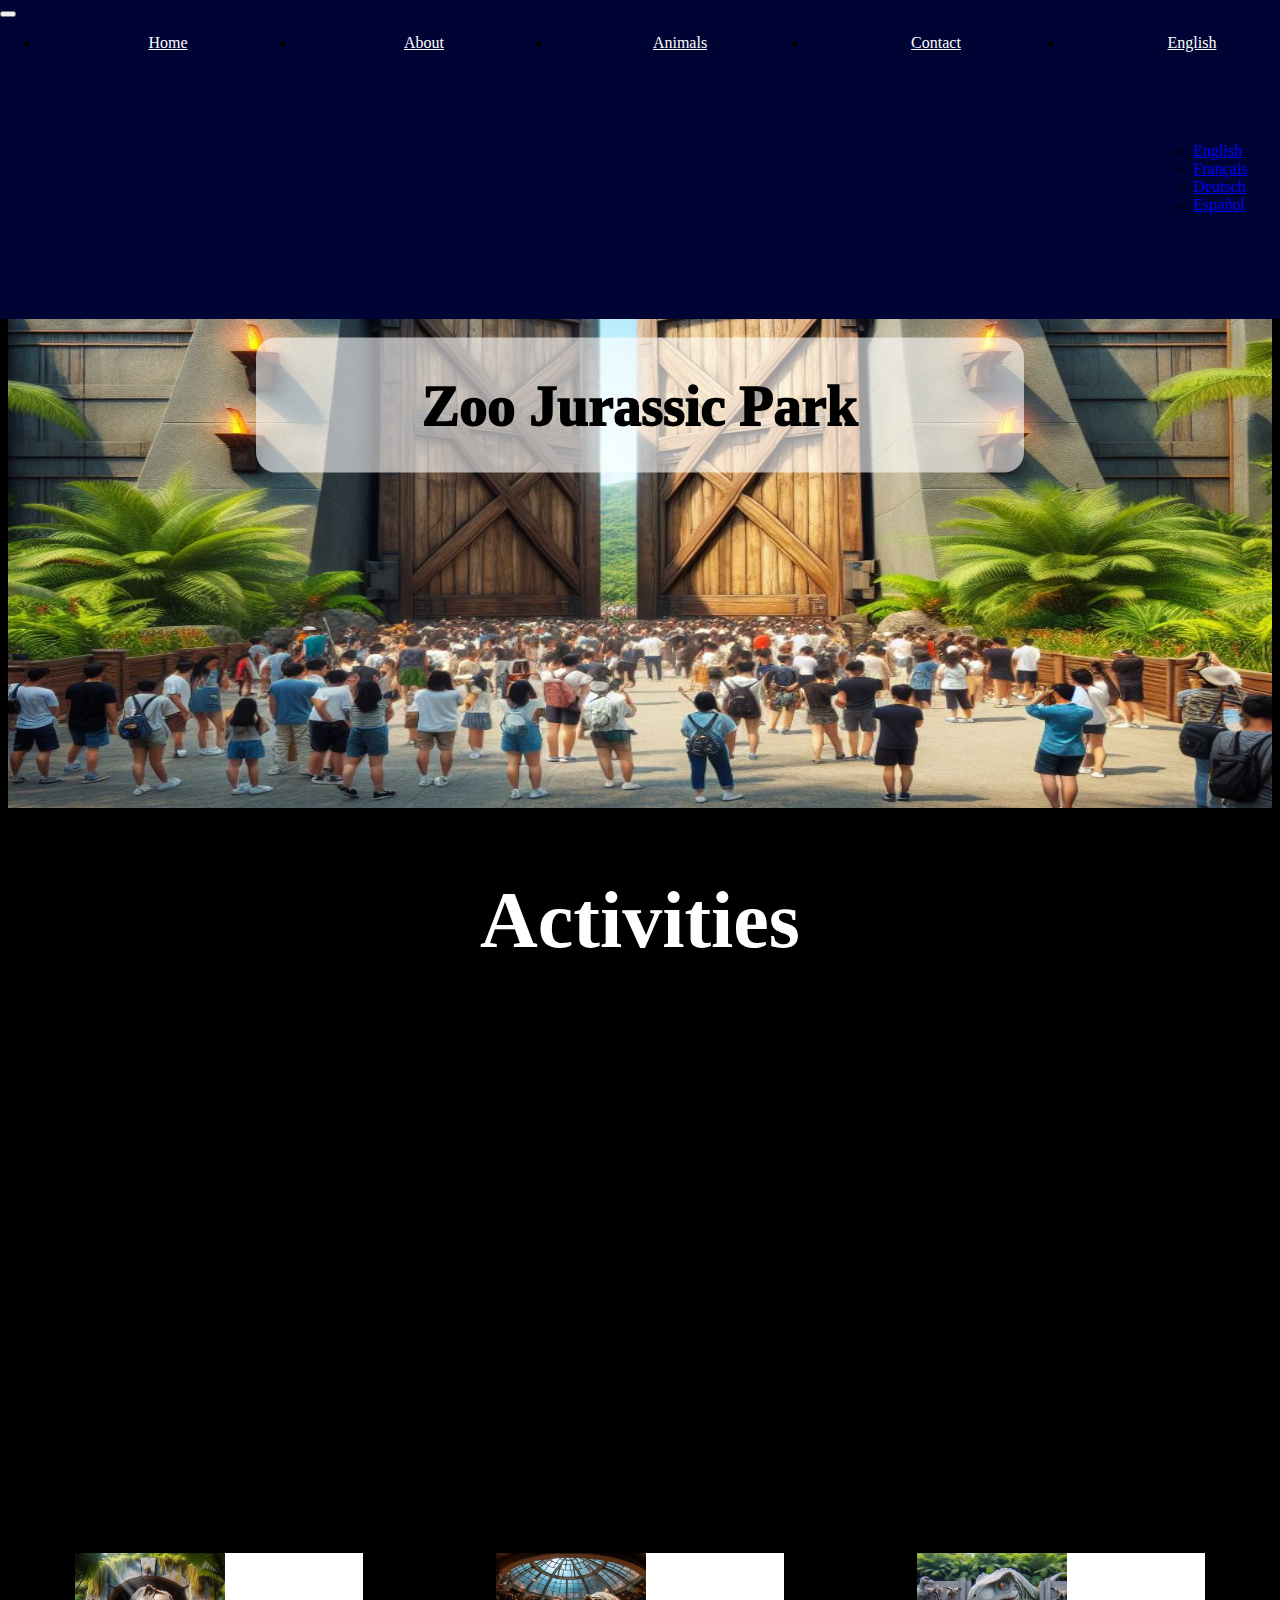
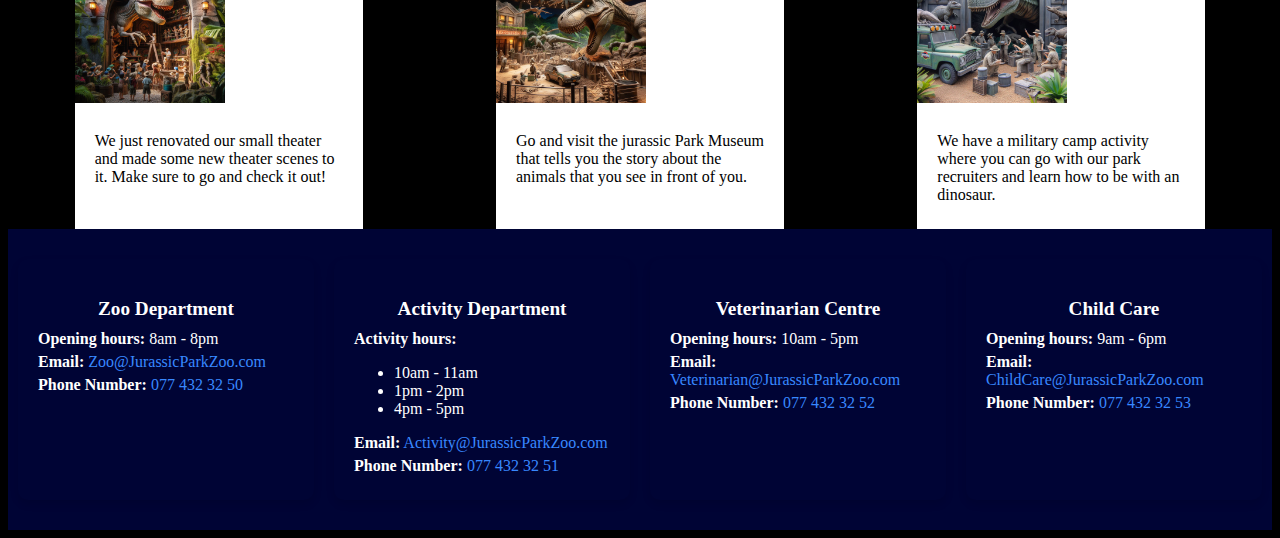
<file: Index.html>
<!DOCTYPE html>
<html lang="en">

<head>
  <meta charset="utf-8">
  <meta name="viewport" content="width=device-width, initial-scale=1">
  <meta name="description"
    content="Discover the wonders of Jurassic Park, where visitors journey through time to witness the awe-inspiring world of dinosaurs. From towering Brachiosaurus to fearsome Tyrannosaurus rex, our park offers an unparalleled experience in a safe environment. Join us for an unforgettable adventure into the Mesozoic Era.">
  <title>Oscar is the 🐐</title>
  <link href="https://cdn.jsdelivr.net/npm/bootstrap@5.2.3/dist/css/bootstrap.min.css" rel="stylesheet"
    integrity="sha384-rbsA2VBKQhggwzxH7pPCaAqO46MgnOM80zW1RWuH61DGLwZJEdK2Kadq2F9CUG65" crossorigin="anonymous">
  <link href="index_style.css" rel="stylesheet">
  <link rel="shortcut icon" type="image/x-icon" href="Images/Jurassic_Park_Zoo_Logo.jpeg" />
</head>

<body>
  <header>
    <nav class="navbar navbar-expand-lg navbar-light bg-black">
      <div class="container-fluid">
        <button class="navbar-toggler" type="button" data-bs-toggle="collapse" data-bs-target="#navbarNav"
          aria-controls="navbarNav" aria-expanded="false" aria-label="Toggle navigation">
          <span class="navbar-toggler-icon"></span>
        </button>
        <div class="collapse navbar-collapse justify-content-between" id="navbarNav">
          <ul class="navbar-nav">
            <li class="nav-item">
              <a id="homeLink" class="nav-link active" aria-current="page" href="Index.html">Home</a>
            </li>
            <li class="nav-item">
              <a id="aboutLink" class="nav-link" href="About.html">About</a>
            </li>
            <li class="nav-item">
              <a id="animalsLink" class="nav-link" href="Animals.html">Animals</a>
            </li>
            <li class="nav-item">
              <a id="contactLink" class="nav-link" href="Contact.html">Contact</a>
            </li>
            <li class="nav-item dropdown">
              <a class="nav-link dropdown-toggle" href="#" id="navbarDropdown" role="button" data-bs-toggle="dropdown"
                aria-expanded="false">
                English
              </a>
              <ul class="dropdown-menu" aria-labelledby="navbarDropdown">
                <li><a class="dropdown-item" href="#" onclick="changeLanguage('english')">English</a></li>
                <li><a class="dropdown-item" href="#" onclick="changeLanguage('french')">Français</a></li>
                <li><a class="dropdown-item" href="#" onclick="changeLanguage('german')">Deutsch</a></li>
                <li><a class="dropdown-item" href="#" onclick="changeLanguage('spanish')">Español</a></li>
              </ul>
            </li>
          </ul>
        </div>
      </div>
    </nav>
  </header>
  <section>

    <div class="overlay">
      <h1 id="zooTitle">Zoo Jurassic Park</h1>
    </div>
  </section>
  <img id="Entrance_Image" src="Images/Jurassic_Park_Zoo_Entrance.jpeg" alt="The Image is not possible to display." loading="lazy" width="800" height="600">
  <h1 id="Activity_Title">Activities</h1>
  <section class="recently" id="recently" style=" height: auto;">
    <div class="card" style="width: 18rem;">
      <img src="Images/Jurassic_Park_Zoo_Activity_1.jpg" class="card-img-top" alt="This Photo is not available.">
      <div class="card-body">
        <p id="activityText1" class="card-text">Our Triceratops got hurt today and our infirmary went on to help our
          animal. She
          had a twisted ankle but now it's fixed and it'll be healed in a few weeks.</p>
      </div>
    </div>
    <div class="card" style="width: 18rem;">
      <img src="Images/Jurassic_Park_Zoo_Activity_2.jpg" class="card-img-top" alt="This Photo is not available.">
      <div class="card-body">
        <p id="activityText2" class="card-text">At Jurassic Park's new Aqua Park, the daily highlight is a mesmerizing
          aquatic show loved by both Jurassic animals and spectators—a must-see attraction for all visitors.</p>
      </div>
    </div>
    <div class="card" style="width: 18rem;">
      <img src="Images/Jurassic_Park_Zoo_Activity_3.jpg" class="card-img-top" alt="This Photo is not available.">
      <div class="card-body">
        <p id="activityText3" class="card-text">At Jurassic Park Zoo, veterinarians train Jurassic animals for safe
          interaction, fostering
          harmony between creatures and visitors.</p>
      </div>
    </div>
  </section>
  <section class="recently" id="recently2" style="height: auto;">
    <div class="card" style="width: 18rem;">
      <img src="Images/Jurassic_Park_Zoo_Activity_4.jpg" class="card-img-top" alt="This Photo is not available.">
      <div class="card-body">
        <p id="activityText4" class="card-text">We just renovated our small theater and made some new theater scenes to
          it. Make sure to go and check it out!</p>
      </div>
    </div>
    <div class="card" style="width: 18rem;">
      <img src="Images/Jurassic_Park_Zoo_Activity_5.jpg" class="card-img-top" alt="This Photo is not available.">
      <div class="card-body">
        <p id="activityText5" class="card-text">Go and visit the jurassic Park Museum that tells you the story about the
          animals that you see in front of you.</p>
      </div>
    </div>
    <div class="card" style="width: 18rem;">
      <img src="Images/Jurassic_Park_Zoo_Activity_6.jpeg" class="card-img-top" alt="This Photo is not available.">
      <div class="card-body">
        <p id="activityText6" class="card-text">We have a military camp activity where you can go with our park
          recruiters and learn how to be with an dinosaur.</p>
      </div>
    </div>
  </section>
  <script src="https://cdn.jsdelivr.net/npm/@popperjs/core@2.11.8/dist/umd/popper.min.js"
    integrity="sha384-I7E8VVD/ismYTF4hNIPjVp/Zjvgyol6VFvRkX/vR+Vc4jQkC+hVqc2pM8ODewa9r"
    crossorigin="anonymous"></script>
  <script src="https://cdn.jsdelivr.net/npm/bootstrap@5.3.3/dist/js/bootstrap.min.js"
    integrity="sha384-0pUGZvbkm6XF6gxjEnlmuGrJXVbNuzT9qBBavbLwCsOGabYfZo0T0to5eqruptLy"
    crossorigin="anonymous"></script>
  <script src="index_animation.js"></script>
  <script src="index_translation.js"></script>
  <footer>
    <div class="card">
      <div class="card-body">
        <h3 id="zooDepartmentTitle"><strong>Zoo Department</strong></h3>
        <p><strong id="zooOpeningHoursTitle">Opening hours:</strong> 8am - 8pm</p>
        <p><strong id="zooEmailTitle">Email:</strong><a href="mailto:JurassicParkZoo@gmail.com" id="zooEmailLink">
            Zoo@JurassicParkZoo.com</a></p>
        <p><strong id="zooPhoneNumberTitle">Phone Number:</strong><a href="tel:0774323250" id="zooPhoneNumberLink">
            077 432 32 50</a></p>
      </div>
    </div>
    <div class="card">
      <div class="card-body">
        <h3 id="activityDepartmentTitle"><strong>Activity Department</strong></h3>
        <p><strong id="activityHoursTitle">Activity hours:</strong></p>
        <ul>
          <li> 10am - 11am</li>
          <li> 1pm - 2pm</li>
          <li> 4pm - 5pm</li>
        </ul>
        <p><strong id="activityEmailTitle">Email:</strong><a href="mailto:Activity@JurassicParkZoo.com"
            id="activityEmailLink"> Activity@JurassicParkZoo.com</a></p>
        <p><strong id="activityPhoneNumberTitle">Phone Number:</strong><a href="tel:0774323251"
            id="activityPhoneNumberLink"> 077 432 32 51</a></p>
      </div>
    </div>
    <div class="card">
      <div class="card-body">
        <h3 id="veterinarianCentreTitle"><strong>Veterinarian Centre</strong></h3>
        <p><strong id="vetOpeningHoursTitle">Opening hours:</strong> 10am - 5pm</p>
        <p><strong id="vetEmailTitle">Email:</strong><a href="mailto:Veterinarian@JurassicParkZoo.com"
            id="vetEmailLink"> Veterinarian@JurassicParkZoo.com</a></p>
        <p><strong id="vetPhoneNumberTitle">Phone Number:</strong><a href="tel:0774323252" id="vetPhoneNumberLink">
            077 432 32 52</a></p>
      </div>
    </div>
    <div class="card">
      <div class="card-body">
        <h3 id="childCareTitle"><strong>Child Care</strong></h3>
        <p><strong id="childCareOpeningHoursTitle">Opening hours:</strong> 9am - 6pm</p>
        <p><strong id="childCareEmailTitle">Email:</strong><a href="mailto:ChildCare@JurassicParkZoo.com"
            id="childCareEmailLink"> ChildCare@JurassicParkZoo.com</a></p>
        <p><strong id="childCarePhoneNumberTitle">Phone Number:</strong><a href="tel:0774323253"
            id="childCarePhoneNumberLink"> 077 432 32 53</a></p>
      </div>
    </div>
  </footer>
</body>

</html>
</file>
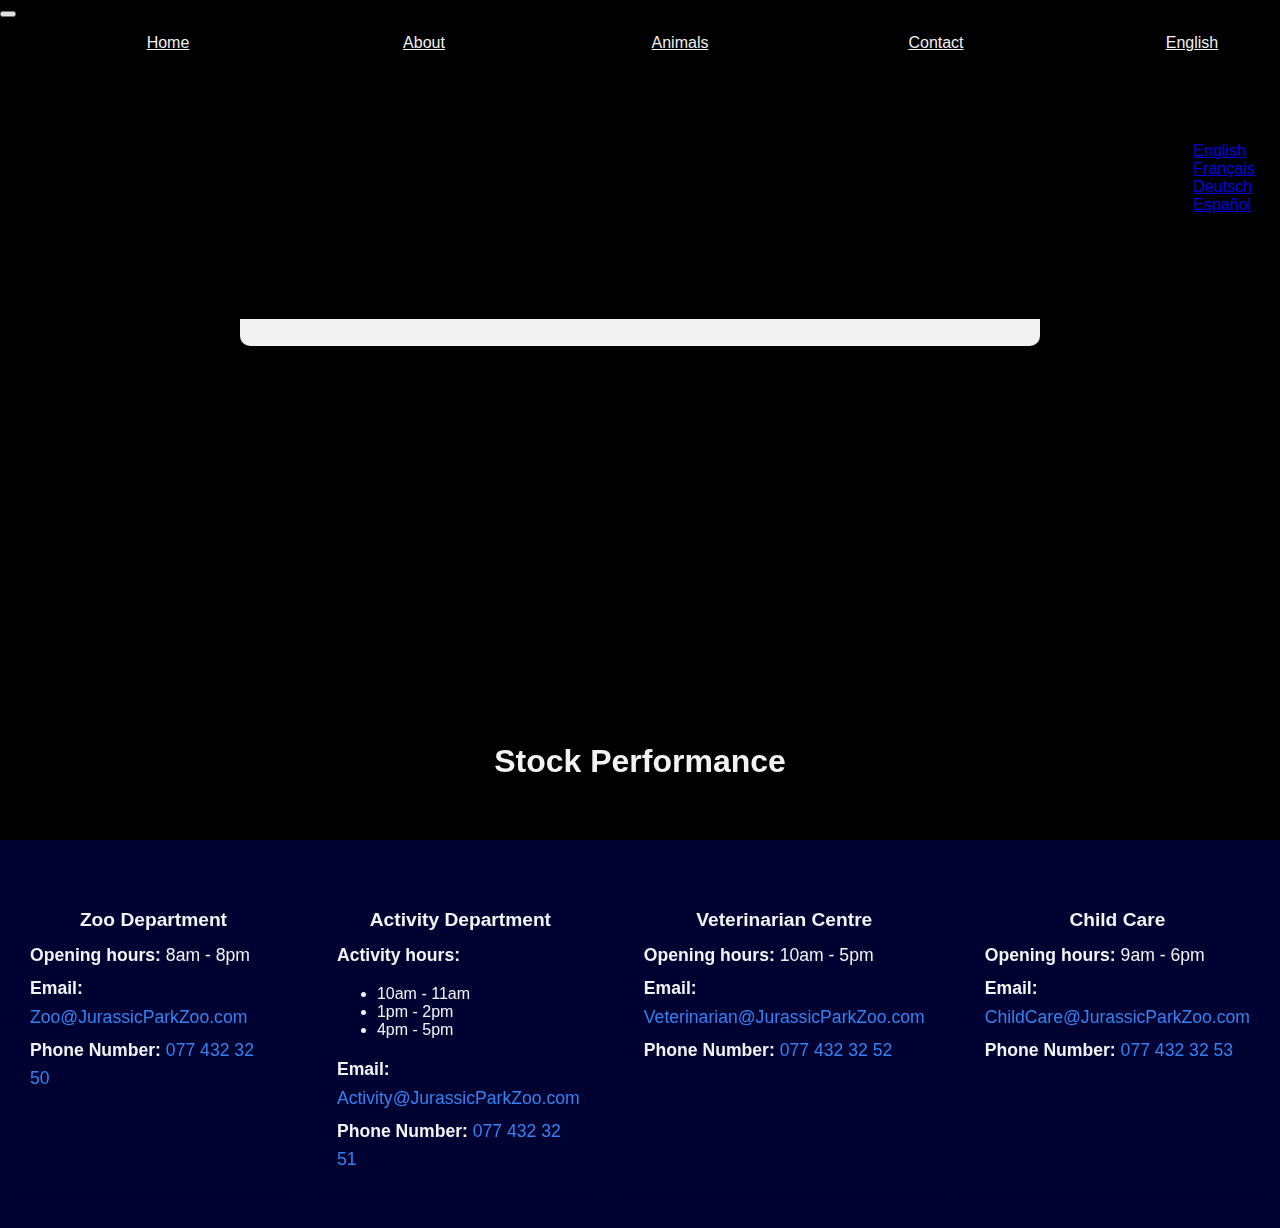
<file: About.html>
<!DOCTYPE html>
<html lang="en">

<head>
    <meta charset="utf-8">
    <meta name="viewport" content="width=device-width, initial-scale=1">
    <meta name="description"
        content="Discover the wonders of Jurassic Park, where visitors journey through time to witness the awe-inspiring world of dinosaurs. From towering Brachiosaurus to fearsome Tyrannosaurus rex, our park offers an unparalleled experience in a safe environment. Join us for an unforgettable adventure into the Mesozoic Era.">
    <title>Oscar is the 🐐</title>
    <link href="https://cdn.jsdelivr.net/npm/bootstrap@5.2.3/dist/css/bootstrap.min.css" rel="stylesheet"
        integrity="sha384-rbsA2VBKQhggwzxH7pPCaAqO46MgnOM80zW1RWuH61DGLwZJEdK2Kadq2F9CUG65" crossorigin="anonymous">
    <link href="about_style.css" rel="stylesheet">
    <link rel="shortcut icon" type="image/x-icon" href="Images/Jurassic_Park_Zoo_Logo.jpeg" />
</head>

<body>
    <header>
        <nav class="navbar navbar-expand-lg navbar-light bg-black">
            <div class="container-fluid">
                <button class="navbar-toggler" type="button" data-bs-toggle="collapse" data-bs-target="#navbarNav"
                    aria-controls="navbarNav" aria-expanded="false" aria-label="Toggle navigation">
                    <span class="navbar-toggler-icon"></span>
                </button>
                <div class="collapse navbar-collapse justify-content-between" id="navbarNav">
                    <ul class="navbar-nav">
                        <li class="nav-item">
                            <a id="homeLink" class="nav-link" aria-current="page" href="Index.html">Home</a>
                        </li>
                        <li class="nav-item">
                            <a id="aboutLink" class="nav-link active" aria-current="page" href="About.html">About</a>
                        </li>
                        <li class="nav-item">
                            <a id="animalsLink" class="nav-link" href="Animals.html">Animals</a>
                        </li>
                        <li class="nav-item">
                            <a id="contactLink" class="nav-link" href="Contact.html">Contact</a>
                        </li>
                        <li class="nav-item dropdown">
                            <a class="nav-link dropdown-toggle" href="#" id="navbarDropdown" role="button"
                                data-bs-toggle="dropdown" aria-expanded="false">
                                English
                            </a>
                            <ul class="dropdown-menu" aria-labelledby="navbarDropdown">
                                <li><a class="dropdown-item" href="#" onclick="changeLanguage('english')">English</a>
                                </li>
                                <li><a class="dropdown-item" href="#" onclick="changeLanguage('french')">Français</a>
                                </li>
                                <li><a class="dropdown-item" href="#" onclick="changeLanguage('german')">Deutsch</a>
                                </li>
                                <li><a class="dropdown-item" href="#" onclick="changeLanguage('spanish')">Español</a>
                                </li>
                            </ul>
                        </li>
                    </ul>
                </div>
            </div>
        </nav>
    </header>
    <main>
        <div class="container">
            <div class="description" id="description">
                <h2 id="aboutTitle">About</h2>
                <p id="aboutText">At Jurassic Park, visitors can embark on a journey through time to experience the
                    wonders of the Mesozoic Era. From towering Brachiosaurus to fearsome Tyrannosaurus rex, our park
                    offers an unparalleled opportunity to witness these ancient creatures in a safe and controlled
                    environment. With state-of-the-art facilities and expert staff, Jurassic Park is committed to
                    providing an unforgettable experience for guests of all ages. Join us as we explore the mysteries of
                    the past and discover the awe-inspiring world of dinosaurs.</p>
            </div>
            <div class="history" id="history">
                <h2 id="historyTitle">History</h2>
                <p id="historyText">Jurassic Park is a theme park and dinosaur attraction located on Isla Nublar, a
                    fictional island off the coast of Costa Rica. Founded by billionaire philanthropist John Hammond,
                    the park was designed to showcase genetically engineered dinosaurs cloned from prehistoric DNA.";
                    var englishAbout = "At Jurassic Park, visitors can embark on a journey through time to experience
                    the wonders of the Mesozoic Era. From towering Brachiosaurus to fearsome Tyrannosaurus rex, our park
                    offers an unparalleled opportunity to witness these ancient creatures in a safe and controlled
                    environment. With state-of-the-art facilities and expert staff, Jurassic Park is committed to
                    providing an unforgettable experience for guests of all ages. Join us as we explore the mysteries of
                    the past and discover the awe-inspiring world of dinosaurs.</p>
            </div>
        </div>
        <section id="stock-chart">
            <div class="container">
                <h2 id="stocktitle">Stock Performance</h2>
            </div>
            <!-- TradingView Widget BEGIN -->
            <div class="tradingview-widget-container">
                <div id="tradingview_be0bd">
                    <script type="text/javascript" src="https://s3.tradingview.com/tv.js"></script>
                    <script type="text/javascript">
                        new TradingView.widget(
                            {
                                "width": "80%",
                                "height": 600,
                                "symbol": "BER:ZOO",
                                "interval": "W",
                                "timezone": "Etc/UTC",
                                "theme": "light",
                                "style": "1",
                                "locale": "en",
                                "toolbar_bg": "#f1f3f6",
                                "enable_publishing": false,
                                "allow_symbol_change": false,
                                "container_id": "tradingview_be0bd"
                            }
                        );
                    </script>
                </div>
            </div>
            <!-- TradingView Widget END -->
        </section>


    </main>
    <footer>
        <div class="card">
            <div class="card-body">
                <h3 id="zooDepartmentTitle"><strong>Zoo Department</strong></h3>
                <p><strong id="zooOpeningHoursTitle">Opening hours:</strong> 8am - 8pm</p>
                <p><strong id="zooEmailTitle">Email:</strong><a href="mailto:JurassicParkZoo@gmail.com"
                        id="zooEmailLink"> Zoo@JurassicParkZoo.com</a></p>
                <p><strong id="zooPhoneNumberTitle">Phone Number:</strong><a href="tel:0774323250"
                        id="zooPhoneNumberLink"> 077 432 32 50</a></p>
            </div>
        </div>
        <div class="card">
            <div class="card-body">
                <h3 id="activityDepartmentTitle"><strong>Activity Department</strong></h3>
                <p><strong id="activityHoursTitle">Activity hours:</strong></p>
                <ul>
                    <li> 10am - 11am</li>
                    <li> 1pm - 2pm</li>
                    <li> 4pm - 5pm</li>
                </ul>
                <p><strong id="activityEmailTitle">Email:</strong><a href="mailto:Activity@JurassicParkZoo.com"
                        id="activityEmailLink"> Activity@JurassicParkZoo.com</a></p>
                <p><strong id="activityPhoneNumberTitle">Phone Number:</strong><a href="tel:0774323251"
                        id="activityPhoneNumberLink"> 077 432 32 51</a></p>
            </div>
        </div>
        <div class="card">
            <div class="card-body">
                <h3 id="veterinarianCentreTitle"><strong>Veterinarian Centre</strong></h3>
                <p><strong id="vetOpeningHoursTitle">Opening hours:</strong> 10am - 5pm</p>
                <p><strong id="vetEmailTitle">Email:</strong><a href="mailto:Veterinarian@JurassicParkZoo.com"
                        id="vetEmailLink"> Veterinarian@JurassicParkZoo.com</a></p>
                <p><strong id="vetPhoneNumberTitle">Phone Number:</strong><a href="tel:0774323252"
                        id="vetPhoneNumberLink"> 077 432 32 52</a></p>
            </div>
        </div>
        <div class="card">
            <div class="card-body">
                <h3 id="childCareTitle"><strong>Child Care</strong></h3>
                <p><strong id="childCareOpeningHoursTitle">Opening hours:</strong> 9am - 6pm</p>
                <p><strong id="childCareEmailTitle">Email:</strong><a href="mailto:ChildCare@JurassicParkZoo.com"
                        id="childCareEmailLink"> ChildCare@JurassicParkZoo.com</a></p>
                <p><strong id="childCarePhoneNumberTitle">Phone Number:</strong><a href="tel:0774323253"
                        id="childCarePhoneNumberLink"> 077 432 32 53</a></p>
            </div>
        </div>
    </footer>
    <script async src="https://cdn.jsdelivr.net/npm/@popperjs/core@2.11.8/dist/umd/popper.min.js"
        integrity="sha384-I7E8VVD/ismYTF4hNIPjVp/Zjvgyol6VFvRkX/vR+Vc4jQkC+hVqc2pM8ODewa9r"
        crossorigin="anonymous"></script>
    <script async src="https://cdn.jsdelivr.net/npm/bootstrap@5.3.3/dist/js/bootstrap.min.js"
        integrity="sha384-0pUGZvbkm6XF6gxjEnlmuGrJXVbNuzT9qBBavbLwCsOGabYfZo0T0to5eqruptLy"
        crossorigin="anonymous"></script>
    <script src="about_animation.js"></script>
    <script src="about_translation.js"></script>

</body>

</html>
</file>
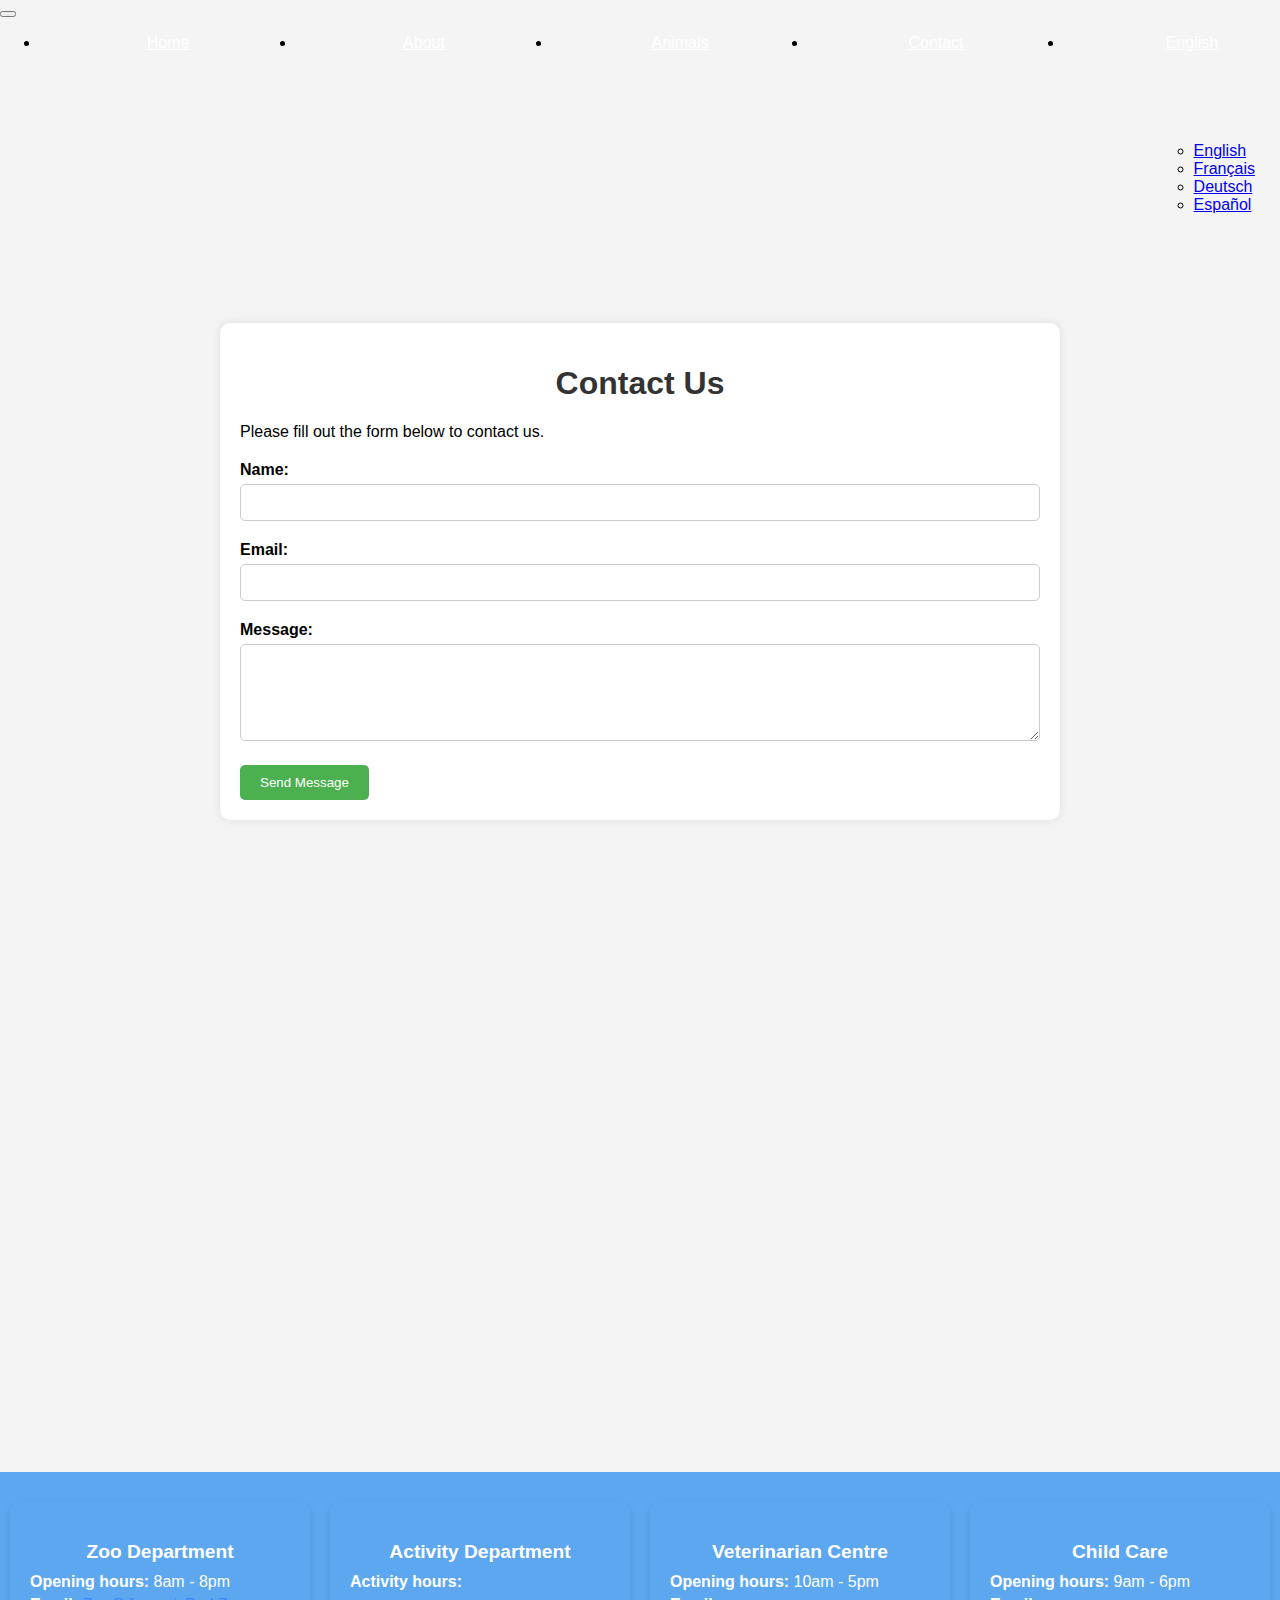
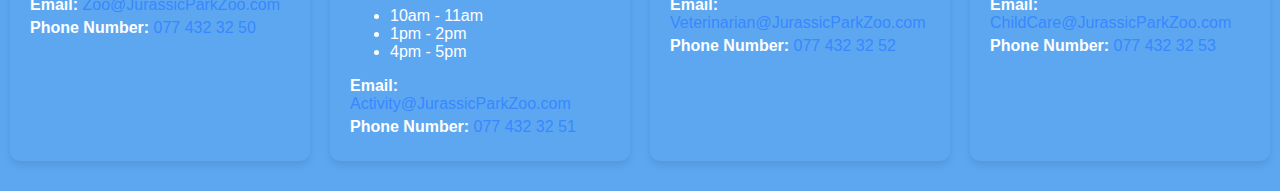
<file: Contact.html>
<!DOCTYPE html>
<html lang="en">

<head>
    <meta charset="utf-8">
    <meta name="viewport" content="width=device-width, initial-scale=1">
    <meta name="description"
        content="Discover the wonders of Jurassic Park, where visitors journey through time to witness the awe-inspiring world of dinosaurs. From towering Brachiosaurus to fearsome Tyrannosaurus rex, our park offers an unparalleled experience in a safe environment. Join us for an unforgettable adventure into the Mesozoic Era.">
    <title>Oscar is the 🐐</title>
    <link href="https://cdn.jsdelivr.net/npm/bootstrap@5.2.3/dist/css/bootstrap.min.css" rel="stylesheet"
        integrity="sha384-rbsA2VBKQhggwzxH7pPCaAqO46MgnOM80zW1RWuH61DGLwZJEdK2Kadq2F9CUG65" crossorigin="anonymous">
    <link href="contact_style.css" rel="stylesheet">
    <link rel="shortcut icon" type="image/x-icon" href="Images/Jurassic_Park_Zoo_Logo.jpeg" />
</head>

<body>
    <header>
        <nav class="navbar navbar-expand-lg navbar-light bg-black">
            <div class="container-fluid">
                <button class="navbar-toggler" type="button" data-bs-toggle="collapse" data-bs-target="#navbarNav"
                    aria-controls="navbarNav" aria-expanded="false" aria-label="Toggle navigation">
                    <span class="navbar-toggler-icon"></span>
                </button>
                <div class="collapse navbar-collapse justify-content-between" id="navbarNav">
                    <ul class="navbar-nav">
                        <li class="nav-item">
                            <a id="homeLink" class="nav-link" aria-current="page" href="Index.html">Home</a>
                        </li>
                        <li class="nav-item">
                            <a id="aboutLink" class="nav-link" href="About.html">About</a>
                        </li>
                        <li class="nav-item">
                            <a id="animalsLink" class="nav-link" href="Animals.html">Animals</a>
                        </li>
                        <li class="nav-item">
                            <a id="contactLink" class="nav-link active" aria-current="page" href="Contact.html">Contact</a>
                        </li>
                        <li class="nav-item dropdown">
                            <a class="nav-link dropdown-toggle" href="#" id="navbarDropdown" role="button"
                                data-bs-toggle="dropdown" aria-expanded="false">
                                English
                            </a>
                            <ul class="dropdown-menu" aria-labelledby="navbarDropdown">
                                <li><a class="dropdown-item" href="#" onclick="changeLanguage('english')">English</a>
                                </li>
                                <li><a class="dropdown-item" href="#" onclick="changeLanguage('french')">Français</a>
                                </li>
                                <li><a class="dropdown-item" href="#" onclick="changeLanguage('german')">Deutsch</a>
                                </li>
                                <li><a class="dropdown-item" href="#" onclick="changeLanguage('spanish')">Español</a>
                                </li>
                            </ul>
                        </li>
                    </ul>
                </div>
            </div>
        </nav>
    </header>
    <div class="container">
        <h1 id="contactTitle">Contact Us</h1>
        <p id="contactSubtitle">Please fill out the form below to contact us.</p>
        <form id="contactForm" action="#">
            <label for="name">Name:</label>
            <input type="text" id="name" name="name" required>

            <label for="email">Email:</label>
            <input type="email" id="email" name="email" required>

            <label for="message">Message:</label>
            <textarea id="message" name="message" rows="5" required></textarea>

            <input type="submit" value="Send Message">
        </form>
    </div>
    <div id="div-map">
        <iframe
            src="https://www.google.com/maps/embed?pb=!1m18!1m12!1m3!1d15760.63114637867!2d-81.49257205559843!3d28.46630292067093!2m3!1f0!2f0!3f0!3m2!1i1024!2i768!4f13.1!3m3!1m2!1s0x88e77f1e6b5411af%3A0xe42c3923e6735e3c!2sJurassic%20Park%2C%20Orlando%2C%20FL%2032819%2C%20USA!5e0!3m2!1sen!2sch!4v1711545941803!5m2!1sen!2sch"
            width="800em" height="600" style="border:0;" allowfullscreen="" loading="lazy" id="map"
            referrerpolicy="no-referrer-when-downgrade">
        </iframe>
    </div>
    <footer>
        <div class="card">
            <div class="card-body">
                <h3 id="zooDepartmentTitle"><strong>Zoo Department</strong></h3>
                <p><strong id="zooOpeningHoursTitle">Opening hours:</strong> 8am - 8pm</p>
                <p><strong id="zooEmailTitle">Email:</strong><a href="mailto:JurassicParkZoo@gmail.com"
                        id="zooEmailLink"> Zoo@JurassicParkZoo.com</a></p>
                <p><strong id="zooPhoneNumberTitle">Phone Number:</strong><a href="tel:0774323250"
                        id="zooPhoneNumberLink"> 077 432 32 50</a></p>
            </div>
        </div>
        <div class="card">
            <div class="card-body">
                <h3 id="activityDepartmentTitle"><strong>Activity Department</strong></h3>
                <p><strong id="activityHoursTitle">Activity hours:</strong></p>
                <ul>
                    <li> 10am - 11am</li>
                    <li> 1pm - 2pm</li>
                    <li> 4pm - 5pm</li>
                </ul>
                <p><strong id="activityEmailTitle">Email:</strong><a href="mailto:Activity@JurassicParkZoo.com"
                        id="activityEmailLink"> Activity@JurassicParkZoo.com</a></p>
                <p><strong id="activityPhoneNumberTitle">Phone Number:</strong><a href="tel:0774323251"
                        id="activityPhoneNumberLink"> 077 432 32 51</a></p>
            </div>
        </div>
        <div class="card">
            <div class="card-body">
                <h3 id="veterinarianCentreTitle"><strong>Veterinarian Centre</strong></h3>
                <p><strong id="vetOpeningHoursTitle">Opening hours:</strong> 10am - 5pm</p>
                <p><strong id="vetEmailTitle">Email:</strong><a href="mailto:Veterinarian@JurassicParkZoo.com"
                        id="vetEmailLink"> Veterinarian@JurassicParkZoo.com</a></p>
                <p><strong id="vetPhoneNumberTitle">Phone Number:</strong><a href="tel:0774323252"
                        id="vetPhoneNumberLink"> 077 432 32 52</a></p>
            </div>
        </div>
        <div class="card">
            <div class="card-body">
                <h3 id="childCareTitle"><strong>Child Care</strong></h3>
                <p><strong id="childCareOpeningHoursTitle">Opening hours:</strong> 9am - 6pm</p>
                <p><strong id="childCareEmailTitle">Email:</strong><a href="mailto:ChildCare@JurassicParkZoo.com"
                        id="childCareEmailLink"> ChildCare@JurassicParkZoo.com</a></p>
                <p><strong id="childCarePhoneNumberTitle">Phone Number:</strong><a href="tel:0774323253"
                        id="childCarePhoneNumberLink"> 077 432 32 53</a></p>
            </div>
        </div>
    </footer>
    <script src="https://cdn.jsdelivr.net/npm/@popperjs/core@2.11.8/dist/umd/popper.min.js"
        integrity="sha384-I7E8VVD/ismYTF4hNIPjVp/Zjvgyol6VFvRkX/vR+Vc4jQkC+hVqc2pM8ODewa9r"
        crossorigin="anonymous"></script>
    <script src="https://cdn.jsdelivr.net/npm/bootstrap@5.3.3/dist/js/bootstrap.min.js"
        integrity="sha384-0pUGZvbkm6XF6gxjEnlmuGrJXVbNuzT9qBBavbLwCsOGabYfZo0T0to5eqruptLy"
        crossorigin="anonymous"></script>
    <script src="contact_translation.js"></script>
    <script>
        // Form validation
        const form = document.getElementById('contactForm');
        form.addEventListener('submit', function (event) {
            event.preventDefault(); // Prevent default form submission
            const name = document.getElementById('name').value;
            const email = document.getElementById('email').value;
            const message = document.getElementById('message').value;
            if (!name || !email || !message) {
                alert('Please fill out all fields.');
            } else {
                alert('Message sent successfully!');
                form.reset(); // Reset form fields
            }
        });
    </script>
</body>

</html>
</file>
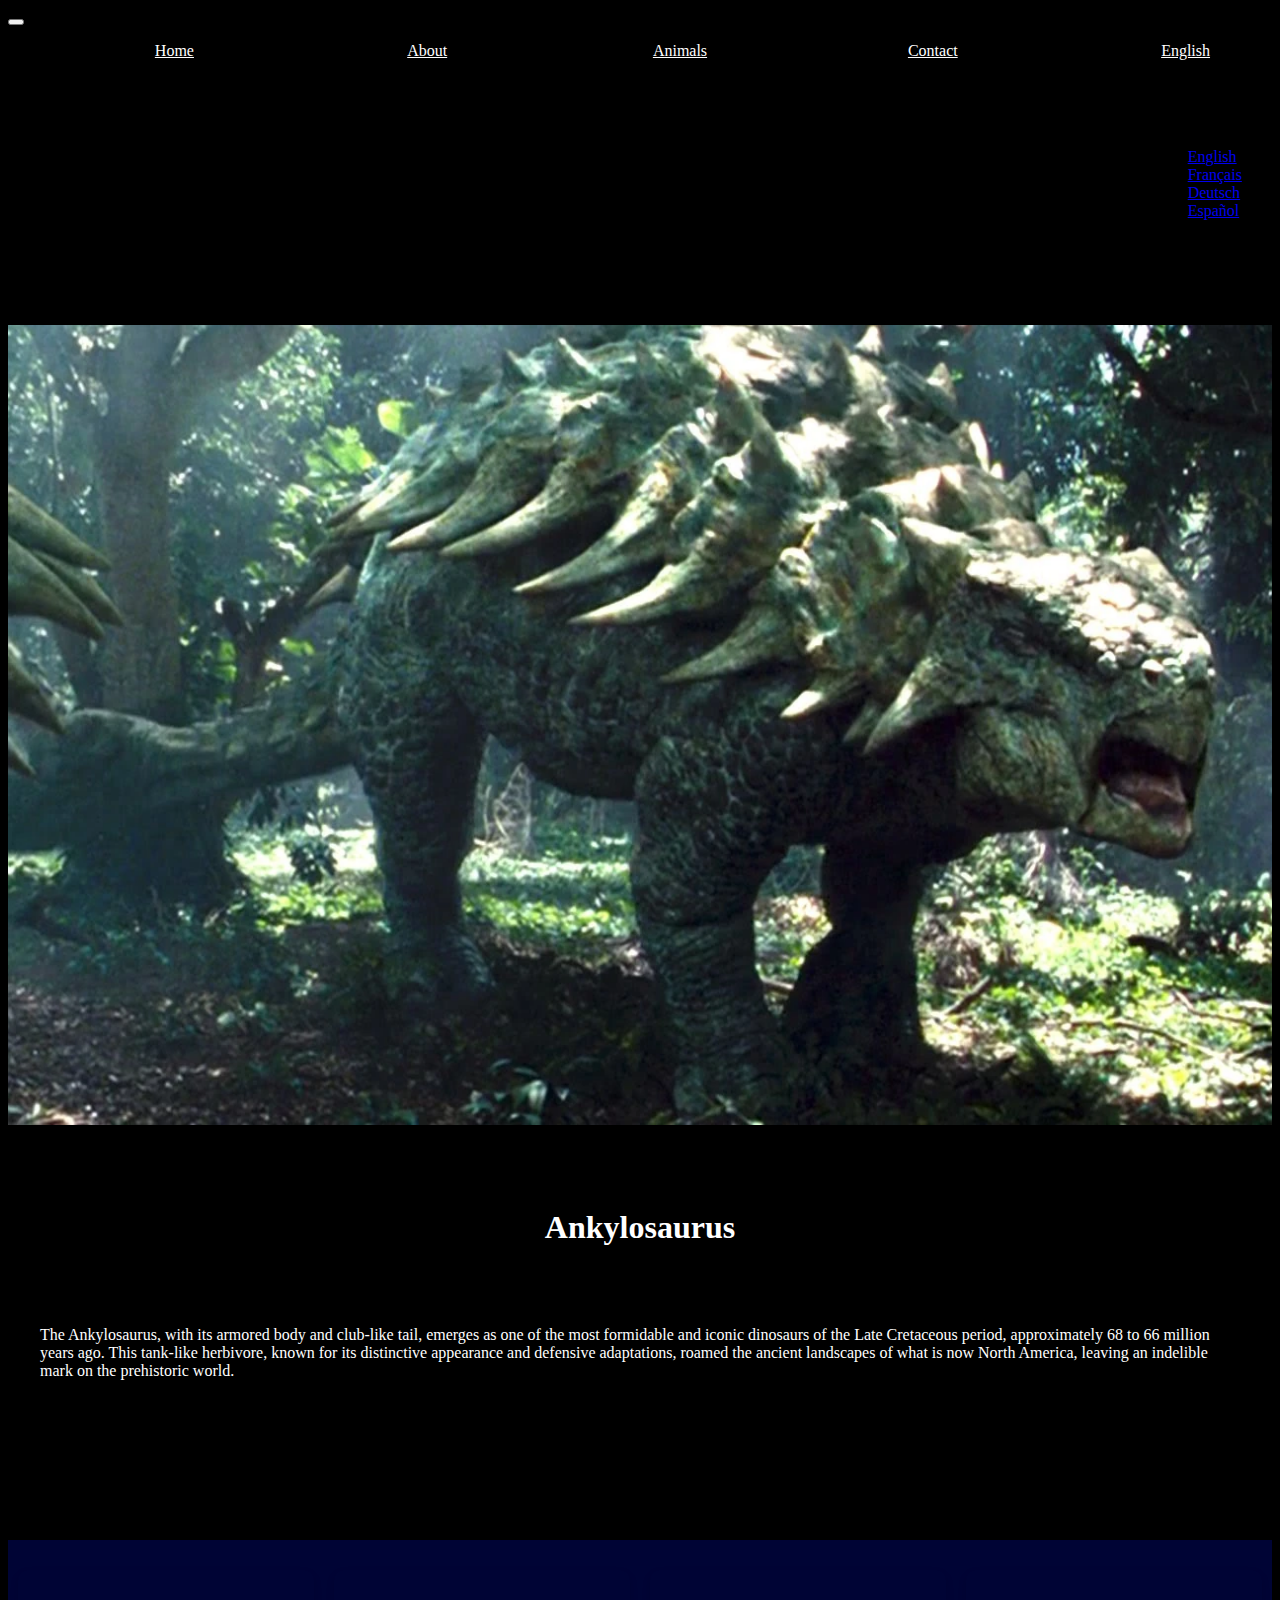
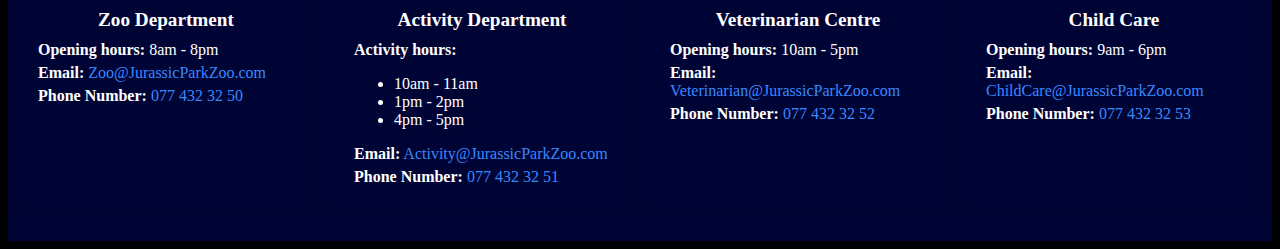
<file: animals/Ankylosaurus.html>
<!DOCTYPE html>
<html lang="en">

<head>
    <meta charset="utf-8">
    <meta name="viewport" content="width=device-width, initial-scale=1">
    <meta name="description" content="About Animals from the Jurassic Park Zoo">
    <title>Zoo Jurassic Park</title>
    <link href="https://cdn.jsdelivr.net/npm/bootstrap@5.2.3/dist/css/bootstrap.min.css" rel="stylesheet"
        integrity="sha384-rbsA2VBKQhggwzxH7pPCaAqO46MgnOM80zW1RWuH61DGLwZJEdK2Kadq2F9CUG65" crossorigin="anonymous">
    <link href="animals_Layout.css" rel="stylesheet">
    <link rel="shortcut icon" type="image/x-icon" href="Images/Jurassic_Park_Zoo_Logo.jpeg" />
</head>

<body>
    <header>
        <nav class="navbar navbar-expand-lg navbar-light bg-black">
            <div class="container-fluid">
                <button class="navbar-toggler" type="button" data-bs-toggle="collapse" data-bs-target="#navbarNav"
                    aria-controls="navbarNav" aria-expanded="false" aria-label="Toggle navigation">
                    <span class="navbar-toggler-icon"></span>
                </button>
                <div class="collapse navbar-collapse justify-content-between" id="navbarNav">
                    <ul class="navbar-nav">
                        <li class="nav-item">
                            <a id="homeLink" class="nav-link" href="../Index.html">Home</a>
                        </li>
                        <li class="nav-item">
                            <a id="aboutLink" class="nav-link" href="../About.html">About</a>
                        </li>
                        <li class="nav-item">
                            <a id="animalsLink" class="nav-link active" aria-current="page"
                                href="../Animals.html">Animals</a>
                        </li>
                        <li class="nav-item">
                            <a id="contactLink" class="nav-link" href="../Contact.html">Contact</a>
                        </li>
                        <li class="nav-item dropdown">
                            <a class="nav-link dropdown-toggle" href="#" id="navbarDropdown" role="button"
                                data-bs-toggle="dropdown" aria-expanded="false">
                                English
                            </a>
                            <ul class="dropdown-menu" aria-labelledby="navbarDropdown">
                                <li><a class="dropdown-item" href="#" onclick="changeLanguage('english')">English</a>
                                </li>
                                <li><a class="dropdown-item" href="#" onclick="changeLanguage('french')">Français</a>
                                </li>
                                <li><a class="dropdown-item" href="#" onclick="changeLanguage('german')">Deutsch</a>
                                </li>
                                <li><a class="dropdown-item" href="#" onclick="changeLanguage('spanish')">Español</a>
                                </li>
                            </ul>
                        </li>
                    </ul>
                </div>
            </div>
        </nav>
    </header>
    <section>
        <img id="main_Image" src="../Images/Animals/Ankylosaurus.jpg" class="card-img-top"
            alt="This Photo is not available.">
        <h1 id="title">Ankylosaurus</h1>
        <div id="Animal_div">
            <p id="description">The Ankylosaurus, with its armored body and club-like tail, emerges as one of the most
                formidable and iconic dinosaurs of the Late Cretaceous period, approximately 68 to 66 million years ago.
                This tank-like herbivore, known for its distinctive appearance and defensive adaptations, roamed the
                ancient
                landscapes of what is now North America, leaving an indelible mark on the prehistoric world.

                <!-- English text -->
            </p>
        </div>

    </section>
    <footer>
        <div class="card">
            <div class="card-body">
                <h3 id="zooDepartmentTitle"><strong>Zoo Department</strong></h3>
                <p><strong id="zooOpeningHoursTitle">Opening hours:</strong> 8am - 8pm</p>
                <p><strong id="zooEmailTitle">Email:</strong><a href="mailto:JurassicParkZoo@gmail.com"
                        id="zooEmailLink"> Zoo@JurassicParkZoo.com</a></p>
                <p><strong id="zooPhoneNumberTitle">Phone Number:</strong><a href="tel:0774323250"
                        id="zooPhoneNumberLink"> 077 432 32 50</a></p>
            </div>
        </div>
        <div class="card">
            <div class="card-body">
                <h3 id="activityDepartmentTitle"><strong>Activity Department</strong></h3>
                <p><strong id="activityHoursTitle">Activity hours:</strong></p>
                <ul>
                    <li> 10am - 11am</li>
                    <li> 1pm - 2pm</li>
                    <li> 4pm - 5pm</li>
                </ul>
                <p><strong id="activityEmailTitle">Email:</strong><a href="mailto:Activity@JurassicParkZoo.com"
                        id="activityEmailLink"> Activity@JurassicParkZoo.com</a></p>
                <p><strong id="activityPhoneNumberTitle">Phone Number:</strong><a href="tel:0774323251"
                        id="activityPhoneNumberLink"> 077 432 32 51</a></p>
            </div>
        </div>
        <div class="card">
            <div class="card-body">
                <h3 id="veterinarianCentreTitle"><strong>Veterinarian Centre</strong></h3>
                <p><strong id="vetOpeningHoursTitle">Opening hours:</strong> 10am - 5pm</p>
                <p><strong id="vetEmailTitle">Email:</strong><a href="mailto:Veterinarian@JurassicParkZoo.com"
                        id="vetEmailLink"> Veterinarian@JurassicParkZoo.com</a></p>
                <p><strong id="vetPhoneNumberTitle">Phone Number:</strong><a href="tel:0774323252"
                        id="vetPhoneNumberLink"> 077 432 32 52</a></p>
            </div>
        </div>
        <div class="card">
            <div class="card-body">
                <h3 id="childCareTitle"><strong>Child Care</strong></h3>
                <p><strong id="childCareOpeningHoursTitle">Opening hours:</strong> 9am - 6pm</p>
                <p><strong id="childCareEmailTitle">Email:</strong><a href="mailto:ChildCare@JurassicParkZoo.com"
                        id="childCareEmailLink"> ChildCare@JurassicParkZoo.com</a></p>
                <p><strong id="child
                    CarePhoneNumberTitle">Phone Number:</strong><a href="tel:0774323253" id="childCarePhoneNumberLink">
                        077 432 32 53</a></p>
            </div>
        </div>
    </footer>
    <script src="https://cdn.jsdelivr.net/npm/@popperjs/core@2.11.8/dist/umd/popper.min.js"
        integrity="sha384-I7E8VVD/ismYTF4hNIPjVp/Zjvgyol6VFvRkX/vR+Vc4jQkC+hVqc2pM8ODewa9r"
        crossorigin="anonymous"></script>
    <script src="https://cdn.jsdelivr.net/npm/bootstrap@5.3.3/dist/js/bootstrap.min.js"
        integrity="sha384-0pUGZvbkm6XF6gxjEnlmuGrJXVbNuzT9qBBavbLwCsOGabYfZo0T0to5eqruptLy"
        crossorigin="anonymous"></script>
    <script src="Ankylosauraus_translation.js"></script>
</body>

</html>
</file>
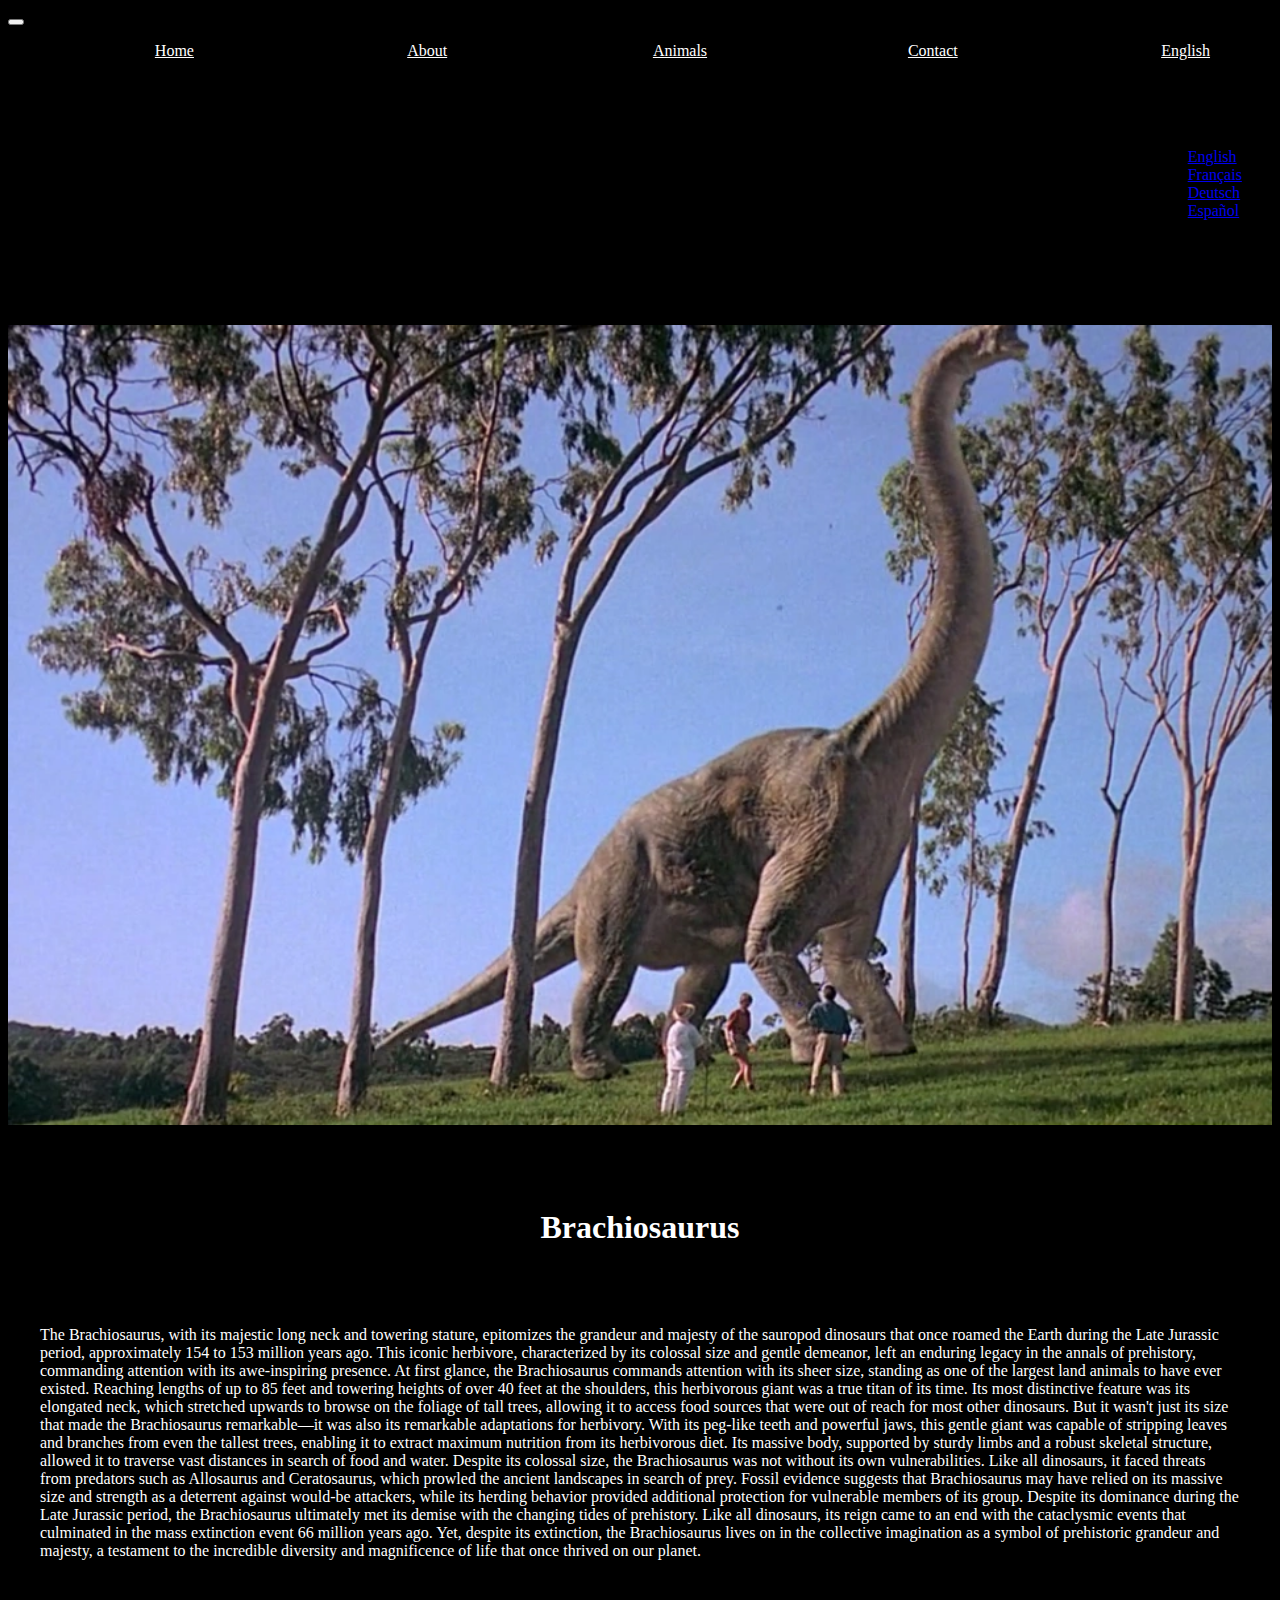
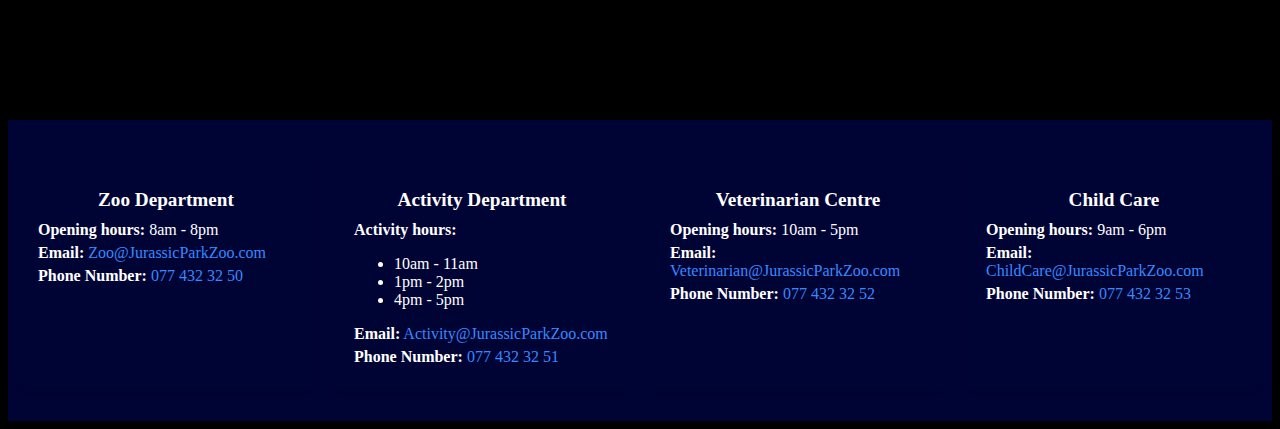
<file: animals/Brachiosaurus.html>
<!DOCTYPE html>
<html lang="en">

<head>
    <meta charset="utf-8">
    <meta name="viewport" content="width=device-width, initial-scale=1">
    <meta name="description" content="About Animals from the Jurassic Park Zoo">
    <title>Zoo Jurassic Park</title>
    <link href="https://cdn.jsdelivr.net/npm/bootstrap@5.2.3/dist/css/bootstrap.min.css" rel="stylesheet"
        integrity="sha384-rbsA2VBKQhggwzxH7pPCaAqO46MgnOM80zW1RWuH61DGLwZJEdK2Kadq2F9CUG65" crossorigin="anonymous">
    <link href="animals_Layout.css" rel="stylesheet">
    <link rel="shortcut icon" type="image/x-icon" href="Images/Jurassic_Park_Zoo_Logo.jpeg" />
</head>

<body>
    <header>
        <nav class="navbar navbar-expand-lg navbar-light bg-black">
            <div class="container-fluid">
                <button class="navbar-toggler" type="button" data-bs-toggle="collapse" data-bs-target="#navbarNav"
                    aria-controls="navbarNav" aria-expanded="false" aria-label="Toggle navigation">
                    <span class="navbar-toggler-icon"></span>
                </button>
                <div class="collapse navbar-collapse justify-content-between" id="navbarNav">
                    <ul class="navbar-nav">
                        <li class="nav-item">
                            <a id="homeLink" class="nav-link" href="../Index.html">Home</a>
                        </li>
                        <li class="nav-item">
                            <a id="aboutLink" class="nav-link" href="../About.html">About</a>
                        </li>
                        <li class="nav-item">
                            <a id="animalsLink" class="nav-link active" aria-current="page"
                                href="../Animals.html">Animals</a>
                        </li>
                        <li class="nav-item">
                            <a id="contactLink" class="nav-link" href="../Contact.html">Contact</a>
                        </li>
                        <li class="nav-item dropdown">
                            <a class="nav-link dropdown-toggle" href="#" id="navbarDropdown" role="button"
                                data-bs-toggle="dropdown" aria-expanded="false">
                                English
                            </a>
                            <ul class="dropdown-menu" aria-labelledby="navbarDropdown">
                                <li><a class="dropdown-item" href="#" onclick="changeLanguage('english')">English</a>
                                </li>
                                <li><a class="dropdown-item" href="#" onclick="changeLanguage('french')">Français</a>
                                </li>
                                <li><a class="dropdown-item" href="#" onclick="changeLanguage('german')">Deutsch</a>
                                </li>
                                <li><a class="dropdown-item" href="#" onclick="changeLanguage('spanish')">Español</a>
                                </li>
                            </ul>
                        </li>
                    </ul>
                </div>
            </div>
        </nav>
    </header>
    <section>
        <img id="main_Image" src="../Images/Animals/Brachiosaurus.jpg" class="card-img-top"
            alt="This Photo is not available.">
        <h1 id="title">Brachiosaurus</h1>
        <div id="Animal_div"></div>
        <p id="description">The Brachiosaurus, with its majestic long neck and towering stature, epitomizes the grandeur
            and majesty of the sauropod dinosaurs that once roamed the Earth during the Late Jurassic period,
            approximately 154 to 153 million years ago. This iconic herbivore, characterized by its colossal size and
            gentle demeanor, left an enduring legacy in the annals of prehistory, commanding attention with its
            awe-inspiring presence.

            At first glance, the Brachiosaurus commands attention with its sheer size, standing as one of the largest
            land animals to have ever existed. Reaching lengths of up to 85 feet and towering heights of over 40 feet at
            the shoulders, this herbivorous giant was a true titan of its time. Its most distinctive feature was its
            elongated neck, which stretched upwards to browse on the foliage of tall trees, allowing it to access food
            sources that were out of reach for most other dinosaurs.

            But it wasn't just its size that made the Brachiosaurus remarkable—it was also its remarkable adaptations
            for herbivory. With its peg-like teeth and powerful jaws, this gentle giant was capable of stripping leaves
            and branches from even the tallest trees, enabling it to extract maximum nutrition from its herbivorous
            diet. Its massive body, supported by sturdy limbs and a robust skeletal structure, allowed it to traverse
            vast distances in search of food and water.

            Despite its colossal size, the Brachiosaurus was not without its own vulnerabilities. Like all dinosaurs, it
            faced threats from predators such as Allosaurus and Ceratosaurus, which prowled the ancient landscapes in
            search of prey. Fossil evidence suggests that Brachiosaurus may have relied on its massive size and strength
            as a deterrent against would-be attackers, while its herding behavior provided additional protection for
            vulnerable members of its group.

            Despite its dominance during the Late Jurassic period, the Brachiosaurus ultimately met its demise with the
            changing tides of prehistory. Like all dinosaurs, its reign came to an end with the cataclysmic events that
            culminated in the mass extinction event 66 million years ago. Yet, despite its extinction, the Brachiosaurus
            lives on in the collective imagination as a symbol of prehistoric grandeur and majesty, a testament to the
            incredible diversity and magnificence of life that once thrived on our planet.
        </p>

        </div>

    </section>
    <footer>
        <div class="card">
            <div class="card-body">
                <h3 id="zooDepartmentTitle"><strong>Zoo Department</strong></h3>
                <p><strong id="zooOpeningHoursTitle">Opening hours:</strong> 8am - 8pm</p>
                <p><strong id="zooEmailTitle">Email:</strong><a href="mailto:JurassicParkZoo@gmail.com"
                        id="zooEmailLink"> Zoo@JurassicParkZoo.com</a></p>
                <p><strong id="zooPhoneNumberTitle">Phone Number:</strong><a href="tel:0774323250"
                        id="zooPhoneNumberLink"> 077 432 32 50</a></p>
            </div>
        </div>
        <div class="card">
            <div class="card-body">
                <h3 id="activityDepartmentTitle"><strong>Activity Department</strong></h3>
                <p><strong id="activityHoursTitle">Activity hours:</strong></p>
                <ul>
                    <li> 10am - 11am</li>
                    <li> 1pm - 2pm</li>
                    <li> 4pm - 5pm</li>
                </ul>
                <p><strong id="activityEmailTitle">Email:</strong><a href="mailto:Activity@JurassicParkZoo.com"
                        id="activityEmailLink"> Activity@JurassicParkZoo.com</a></p>
                <p><strong id="activityPhoneNumberTitle">Phone Number:</strong><a href="tel:0774323251"
                        id="activityPhoneNumberLink"> 077 432 32 51</a></p>
            </div>
        </div>
        <div class="card">
            <div class="card-body">
                <h3 id="veterinarianCentreTitle"><strong>Veterinarian Centre</strong></h3>
                <p><strong id="vetOpeningHoursTitle">Opening hours:</strong> 10am - 5pm</p>
                <p><strong id="vetEmailTitle">Email:</strong><a href="mailto:Veterinarian@JurassicParkZoo.com"
                        id="vetEmailLink"> Veterinarian@JurassicParkZoo.com</a></p>
                <p><strong id="vetPhoneNumberTitle">Phone Number:</strong><a href="tel:0774323252"
                        id="vetPhoneNumberLink"> 077 432 32 52</a></p>
            </div>
        </div>
        <div class="card">
            <div class="card-body">
                <h3 id="childCareTitle"><strong>Child Care</strong></h3>
                <p><strong id="childCareOpeningHoursTitle">Opening hours:</strong> 9am - 6pm</p>
                <p><strong id="childCareEmailTitle">Email:</strong><a href="mailto:ChildCare@JurassicParkZoo.com"
                        id="childCareEmailLink"> ChildCare@JurassicParkZoo.com</a></p>
                <p><strong id="child
                    CarePhoneNumberTitle">Phone Number:</strong><a href="tel:0774323253" id="childCarePhoneNumberLink">
                        077 432 32 53</a></p>
            </div>
        </div>
    </footer>
    <script src="https://cdn.jsdelivr.net/npm/@popperjs/core@2.11.8/dist/umd/popper.min.js"
        integrity="sha384-I7E8VVD/ismYTF4hNIPjVp/Zjvgyol6VFvRkX/vR+Vc4jQkC+hVqc2pM8ODewa9r"
        crossorigin="anonymous"></script>
    <script src="https://cdn.jsdelivr.net/npm/bootstrap@5.3.3/dist/js/bootstrap.min.js"
        integrity="sha384-0pUGZvbkm6XF6gxjEnlmuGrJXVbNuzT9qBBavbLwCsOGabYfZo0T0to5eqruptLy"
        crossorigin="anonymous"></script>
    <script src="Ankylosauraus_translation.js"></script>
</body>

</html>
</file>
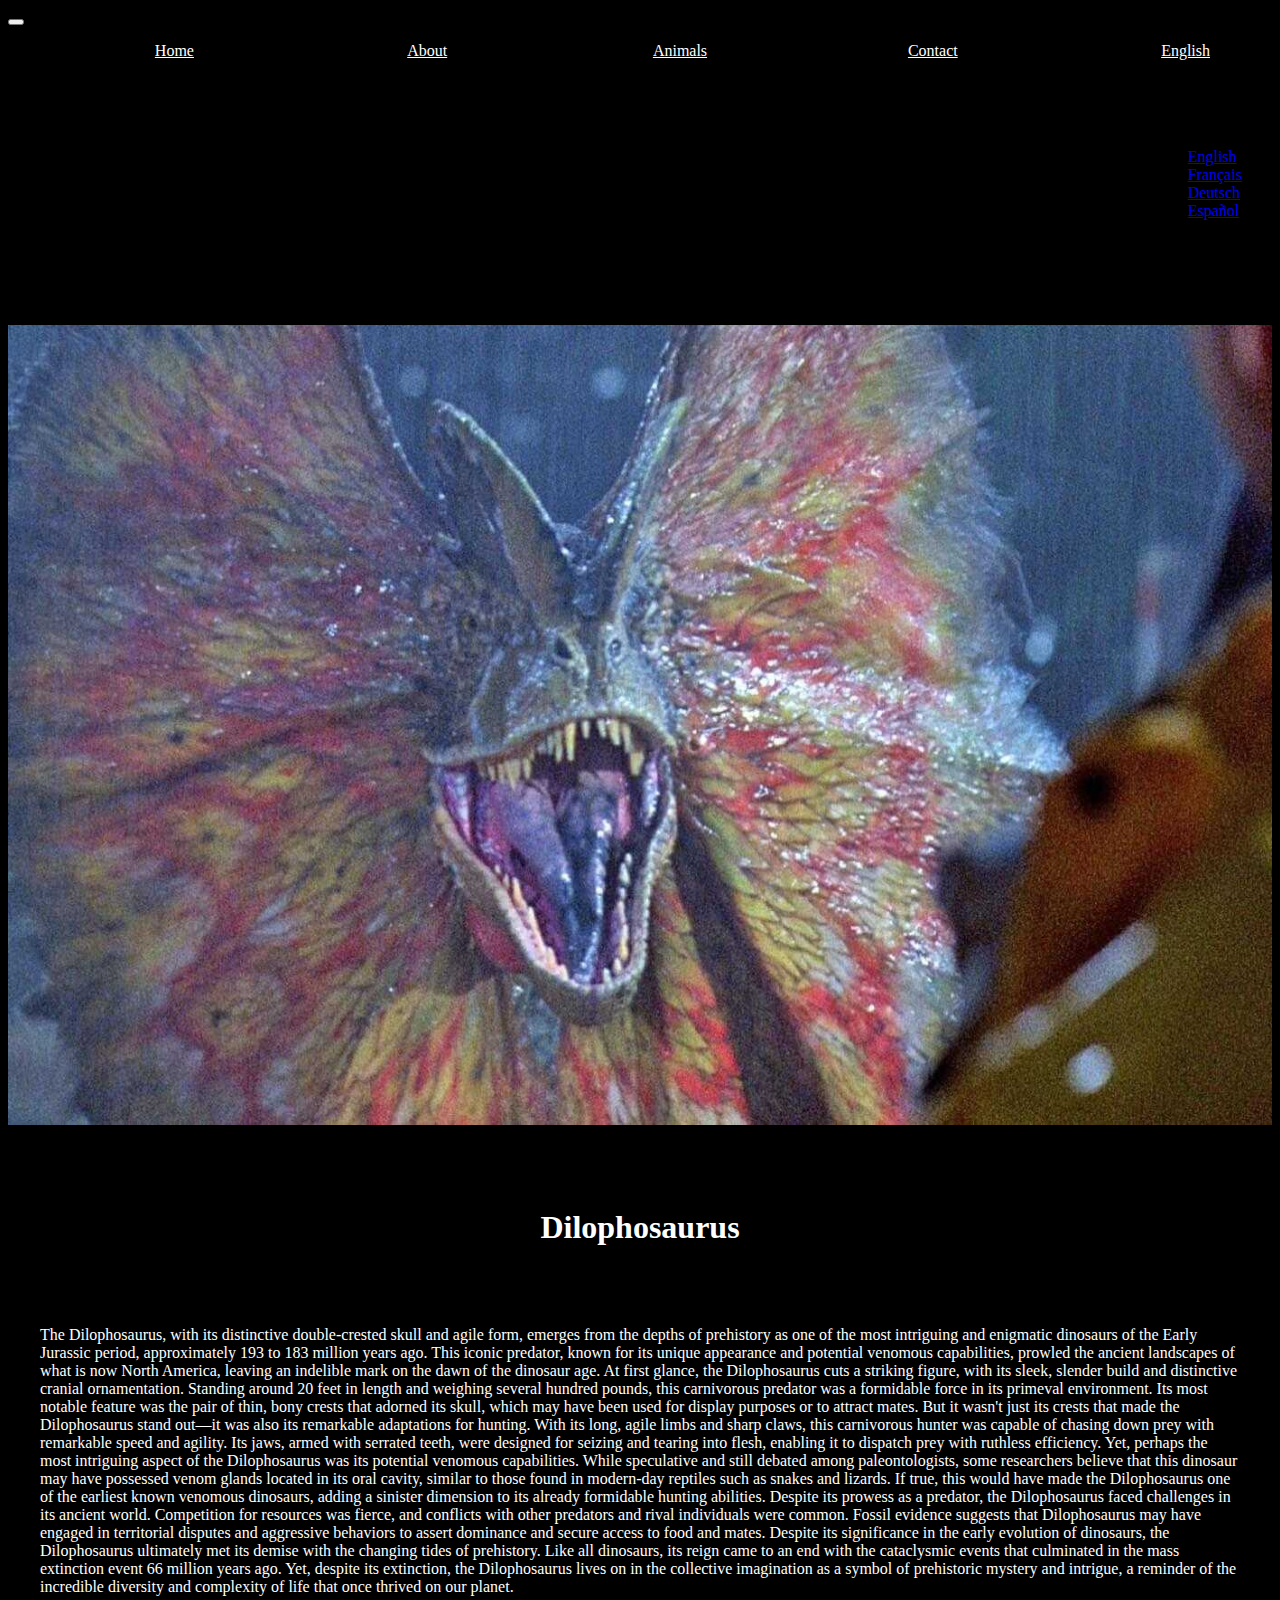
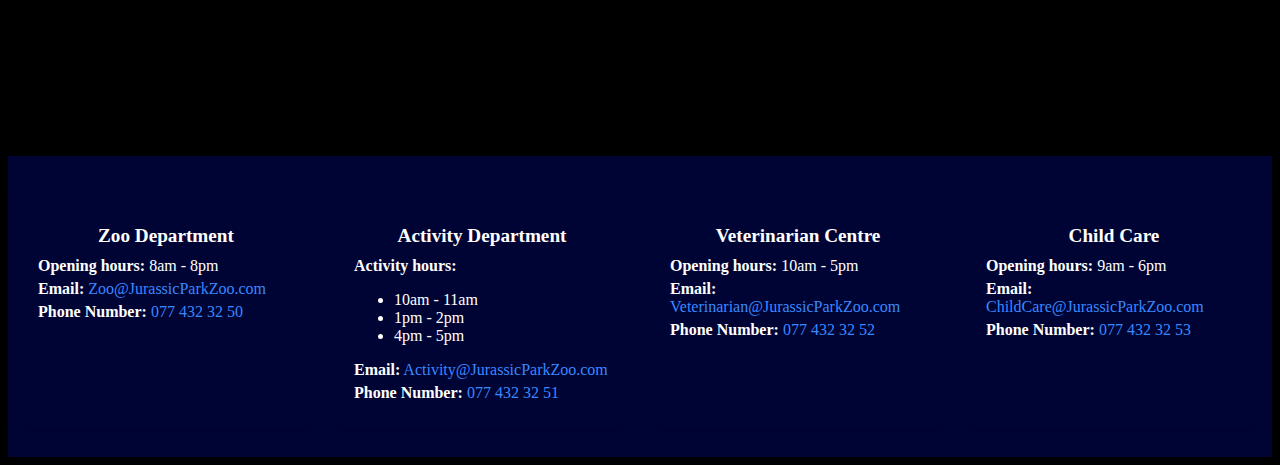
<file: animals/Dilophosaurus.html>
<!DOCTYPE html>
<html lang="en">

<head>
    <meta charset="utf-8">
    <meta name="viewport" content="width=device-width, initial-scale=1">
    <meta name="description" content="About Animals from the Jurassic Park Zoo">
    <title>Zoo Jurassic Park</title>
    <link href="https://cdn.jsdelivr.net/npm/bootstrap@5.2.3/dist/css/bootstrap.min.css" rel="stylesheet"
        integrity="sha384-rbsA2VBKQhggwzxH7pPCaAqO46MgnOM80zW1RWuH61DGLwZJEdK2Kadq2F9CUG65" crossorigin="anonymous">
    <link href="animals_Layout.css" rel="stylesheet">
    <link rel="shortcut icon" type="image/x-icon" href="Images/Jurassic_Park_Zoo_Logo.jpeg" />
</head>

<body>
    <header>
        <nav class="navbar navbar-expand-lg navbar-light bg-black">
            <div class="container-fluid">
                <button class="navbar-toggler" type="button" data-bs-toggle="collapse" data-bs-target="#navbarNav"
                    aria-controls="navbarNav" aria-expanded="false" aria-label="Toggle navigation">
                    <span class="navbar-toggler-icon"></span>
                </button>
                <div class="collapse navbar-collapse justify-content-between" id="navbarNav">
                    <ul class="navbar-nav">
                        <li class="nav-item">
                            <a id="homeLink" class="nav-link" href="../Index.html">Home</a>
                        </li>
                        <li class="nav-item">
                            <a id="aboutLink" class="nav-link" href="../About.html">About</a>
                        </li>
                        <li class="nav-item">
                            <a id="animalsLink" class="nav-link active" aria-current="page"
                                href="../Animals.html">Animals</a>
                        </li>
                        <li class="nav-item">
                            <a id="contactLink" class="nav-link" href="../Contact.html">Contact</a>
                        </li>
                        <li class="nav-item dropdown">
                            <a class="nav-link dropdown-toggle" href="#" id="navbarDropdown" role="button"
                                data-bs-toggle="dropdown" aria-expanded="false">
                                English
                            </a>
                            <ul class="dropdown-menu" aria-labelledby="navbarDropdown">
                                <li><a class="dropdown-item" href="#" onclick="changeLanguage('english')">English</a>
                                </li>
                                <li><a class="dropdown-item" href="#" onclick="changeLanguage('french')">Français</a>
                                </li>
                                <li><a class="dropdown-item" href="#" onclick="changeLanguage('german')">Deutsch</a>
                                </li>
                                <li><a class="dropdown-item" href="#" onclick="changeLanguage('spanish')">Español</a>
                                </li>
                            </ul>
                        </li>
                    </ul>
                </div>
            </div>
        </nav>
    </header>
    <section>
        <img id="main_Image" src="../Images/Animals/Dilophosaurus.jpg" class="card-img-top"
        alt="This Photo is not available.">
    <h1 id="title">Dilophosaurus</h1>
    <div id="Animal_div"></div>
    <p id="description">The Dilophosaurus, with its distinctive double-crested skull and agile form, emerges from
        the depths of prehistory as one of the most intriguing and enigmatic dinosaurs of the Early Jurassic period,
        approximately 193 to 183 million years ago. This iconic predator, known for its unique appearance and
        potential venomous capabilities, prowled the ancient landscapes of what is now North America, leaving an
        indelible mark on the dawn of the dinosaur age.

        At first glance, the Dilophosaurus cuts a striking figure, with its sleek, slender build and distinctive
        cranial ornamentation. Standing around 20 feet in length and weighing several hundred pounds, this
        carnivorous predator was a formidable force in its primeval environment. Its most notable feature was the
        pair of thin, bony crests that adorned its skull, which may have been used for display purposes or to
        attract mates.

        But it wasn't just its crests that made the Dilophosaurus stand out—it was also its remarkable adaptations
        for hunting. With its long, agile limbs and sharp claws, this carnivorous hunter was capable of chasing down
        prey with remarkable speed and agility. Its jaws, armed with serrated teeth, were designed for seizing and
        tearing into flesh, enabling it to dispatch prey with ruthless efficiency.

        Yet, perhaps the most intriguing aspect of the Dilophosaurus was its potential venomous capabilities. While
        speculative and still debated among paleontologists, some researchers believe that this dinosaur may have
        possessed venom glands located in its oral cavity, similar to those found in modern-day reptiles such as
        snakes and lizards. If true, this would have made the Dilophosaurus one of the earliest known venomous
        dinosaurs, adding a sinister dimension to its already formidable hunting abilities.

        Despite its prowess as a predator, the Dilophosaurus faced challenges in its ancient world. Competition for
        resources was fierce, and conflicts with other predators and rival individuals were common. Fossil evidence
        suggests that Dilophosaurus may have engaged in territorial disputes and aggressive behaviors to assert
        dominance and secure access to food and mates.

        Despite its significance in the early evolution of dinosaurs, the Dilophosaurus ultimately met its demise
        with the changing tides of prehistory. Like all dinosaurs, its reign came to an end with the cataclysmic
        events that culminated in the mass extinction event 66 million years ago. Yet, despite its extinction, the
        Dilophosaurus lives on in the collective imagination as a symbol of prehistoric mystery and intrigue, a
        reminder of the incredible diversity and complexity of life that once thrived on our planet.
    </p>



        </div>

    </section>
    <footer>
        <div class="card">
            <div class="card-body">
                <h3 id="zooDepartmentTitle"><strong>Zoo Department</strong></h3>
                <p><strong id="zooOpeningHoursTitle">Opening hours:</strong> 8am - 8pm</p>
                <p><strong id="zooEmailTitle">Email:</strong><a href="mailto:JurassicParkZoo@gmail.com"
                        id="zooEmailLink"> Zoo@JurassicParkZoo.com</a></p>
                <p><strong id="zooPhoneNumberTitle">Phone Number:</strong><a href="tel:0774323250"
                        id="zooPhoneNumberLink"> 077 432 32 50</a></p>
            </div>
        </div>
        <div class="card">
            <div class="card-body">
                <h3 id="activityDepartmentTitle"><strong>Activity Department</strong></h3>
                <p><strong id="activityHoursTitle">Activity hours:</strong></p>
                <ul>
                    <li> 10am - 11am</li>
                    <li> 1pm - 2pm</li>
                    <li> 4pm - 5pm</li>
                </ul>
                <p><strong id="activityEmailTitle">Email:</strong><a href="mailto:Activity@JurassicParkZoo.com"
                        id="activityEmailLink"> Activity@JurassicParkZoo.com</a></p>
                <p><strong id="activityPhoneNumberTitle">Phone Number:</strong><a href="tel:0774323251"
                        id="activityPhoneNumberLink"> 077 432 32 51</a></p>
            </div>
        </div>
        <div class="card">
            <div class="card-body">
                <h3 id="veterinarianCentreTitle"><strong>Veterinarian Centre</strong></h3>
                <p><strong id="vetOpeningHoursTitle">Opening hours:</strong> 10am - 5pm</p>
                <p><strong id="vetEmailTitle">Email:</strong><a href="mailto:Veterinarian@JurassicParkZoo.com"
                        id="vetEmailLink"> Veterinarian@JurassicParkZoo.com</a></p>
                <p><strong id="vetPhoneNumberTitle">Phone Number:</strong><a href="tel:0774323252"
                        id="vetPhoneNumberLink"> 077 432 32 52</a></p>
            </div>
        </div>
        <div class="card">
            <div class="card-body">
                <h3 id="childCareTitle"><strong>Child Care</strong></h3>
                <p><strong id="childCareOpeningHoursTitle">Opening hours:</strong> 9am - 6pm</p>
                <p><strong id="childCareEmailTitle">Email:</strong><a href="mailto:ChildCare@JurassicParkZoo.com"
                        id="childCareEmailLink"> ChildCare@JurassicParkZoo.com</a></p>
                <p><strong id="child
                    CarePhoneNumberTitle">Phone Number:</strong><a href="tel:0774323253" id="childCarePhoneNumberLink">
                        077 432 32 53</a></p>
            </div>
        </div>
    </footer>
    <script src="https://cdn.jsdelivr.net/npm/@popperjs/core@2.11.8/dist/umd/popper.min.js"
        integrity="sha384-I7E8VVD/ismYTF4hNIPjVp/Zjvgyol6VFvRkX/vR+Vc4jQkC+hVqc2pM8ODewa9r"
        crossorigin="anonymous"></script>
    <script src="https://cdn.jsdelivr.net/npm/bootstrap@5.3.3/dist/js/bootstrap.min.js"
        integrity="sha384-0pUGZvbkm6XF6gxjEnlmuGrJXVbNuzT9qBBavbLwCsOGabYfZo0T0to5eqruptLy"
        crossorigin="anonymous"></script>
    <script src="Ankylosauraus_translation.js"></script>
</body>

</html>
</file>
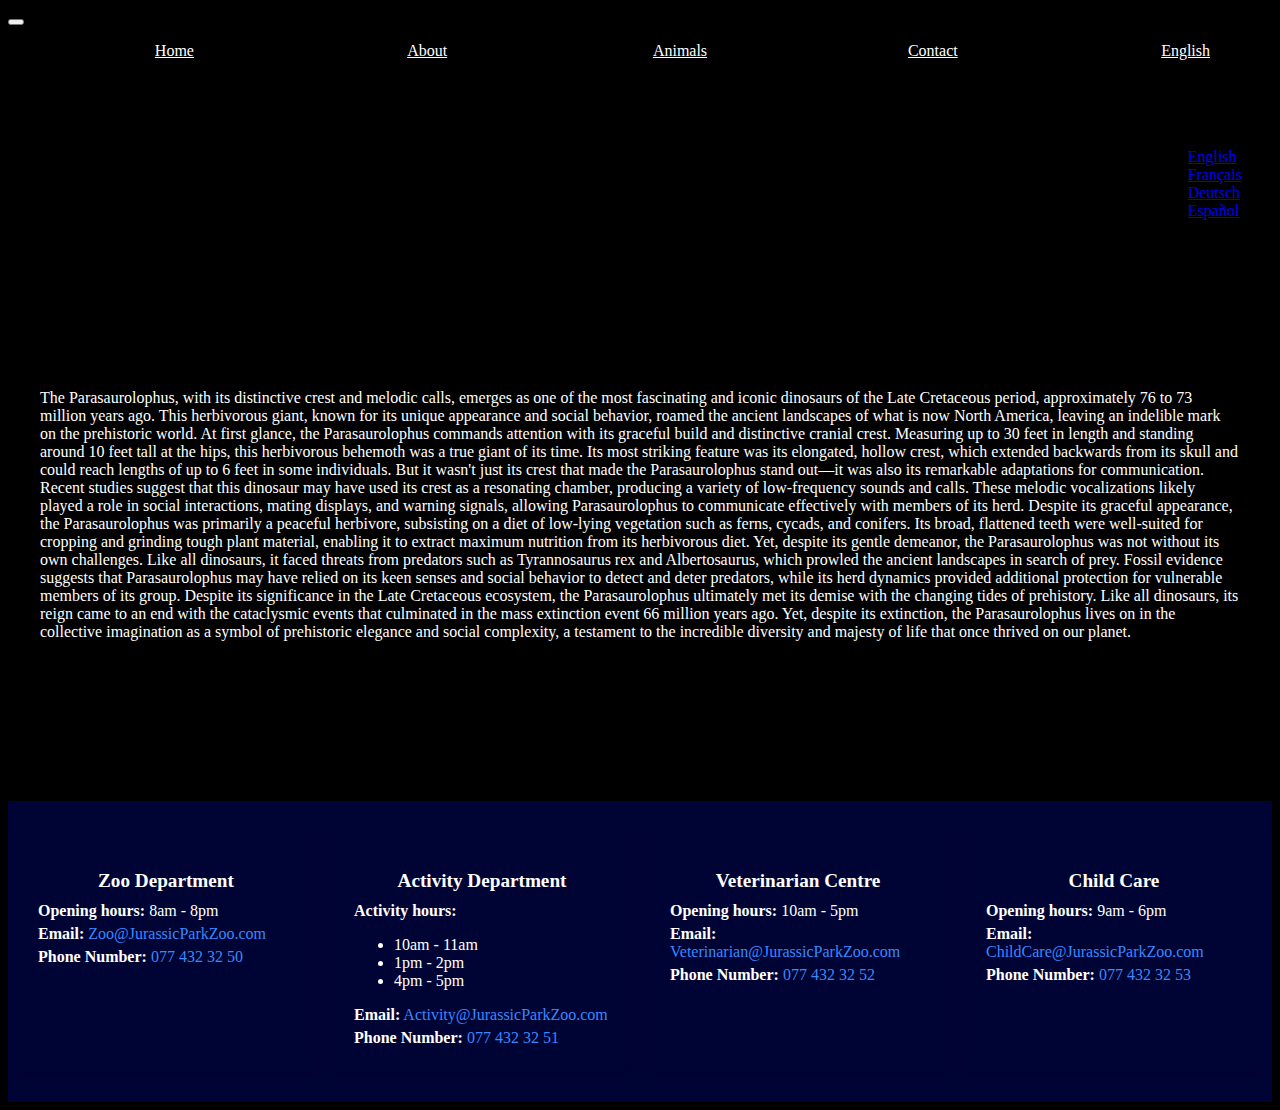
<file: animals/Parasaurolophus.html>
<!DOCTYPE html>
<html lang="en">

<head>
    <meta charset="utf-8">
    <meta name="viewport" content="width=device-width, initial-scale=1">
    <meta name="description" content="About Animals from the Jurassic Park Zoo">
    <title>Zoo Jurassic Park</title>
    <link href="https://cdn.jsdelivr.net/npm/bootstrap@5.2.3/dist/css/bootstrap.min.css" rel="stylesheet"
        integrity="sha384-rbsA2VBKQhggwzxH7pPCaAqO46MgnOM80zW1RWuH61DGLwZJEdK2Kadq2F9CUG65" crossorigin="anonymous">
    <link href="animals_Layout.css" rel="stylesheet">
    <link rel="shortcut icon" type="image/x-icon" href="Images/Jurassic_Park_Zoo_Logo.jpeg" />
</head>

<body>
    <header>
        <nav class="navbar navbar-expand-lg navbar-light bg-black">
            <div class="container-fluid">
                <button class="navbar-toggler" type="button" data-bs-toggle="collapse" data-bs-target="#navbarNav"
                    aria-controls="navbarNav" aria-expanded="false" aria-label="Toggle navigation">
                    <span class="navbar-toggler-icon"></span>
                </button>
                <div class="collapse navbar-collapse justify-content-between" id="navbarNav">
                    <ul class="navbar-nav">
                        <li class="nav-item">
                            <a id="homeLink" class="nav-link" href="../Index.html">Home</a>
                        </li>
                        <li class="nav-item">
                            <a id="aboutLink" class="nav-link" href="../About.html">About</a>
                        </li>
                        <li class="nav-item">
                            <a id="animalsLink" class="nav-link active" aria-current="page"
                                href="../Animals.html">Animals</a>
                        </li>
                        <li class="nav-item">
                            <a id="contactLink" class="nav-link" href="../Contact.html">Contact</a>
                        </li>
                        <li class="nav-item dropdown">
                            <a class="nav-link dropdown-toggle" href="#" id="navbarDropdown" role="button"
                                data-bs-toggle="dropdown" aria-expanded="false">
                                English
                            </a>
                            <ul class="dropdown-menu" aria-labelledby="navbarDropdown">
                                <li><a class="dropdown-item" href="#" onclick="changeLanguage('english')">English</a>
                                </li>
                                <li><a class="dropdown-item" href="#" onclick="changeLanguage('french')">Français</a>
                                </li>
                                <li><a class="dropdown-item" href="#" onclick="changeLanguage('german')">Deutsch</a>
                                </li>
                                <li><a class="dropdown-item" href="#" onclick="changeLanguage('spanish')">Español</a>
                                </li>
                            </ul>
                        </li>
                    </ul>
                </div>
            </div>
        </nav>
    </header>
    <section>
        <div id="Animal_div">
            <p id="description">The Parasaurolophus, with its distinctive crest and melodic calls, emerges as one of the
                most fascinating and iconic dinosaurs of the Late Cretaceous period, approximately 76 to 73 million
                years
                ago. This herbivorous giant, known for its unique appearance and social behavior, roamed the ancient
                landscapes of what is now North America, leaving an indelible mark on the prehistoric world.

                At first glance, the Parasaurolophus commands attention with its graceful build and distinctive cranial
                crest. Measuring up to 30 feet in length and standing around 10 feet tall at the hips, this herbivorous
                behemoth was a true giant of its time. Its most striking feature was its elongated, hollow crest, which
                extended backwards from its skull and could reach lengths of up to 6 feet in some individuals.

                But it wasn't just its crest that made the Parasaurolophus stand out—it was also its remarkable
                adaptations
                for communication. Recent studies suggest that this dinosaur may have used its crest as a resonating
                chamber, producing a variety of low-frequency sounds and calls. These melodic vocalizations likely
                played a
                role in social interactions, mating displays, and warning signals, allowing Parasaurolophus to
                communicate
                effectively with members of its herd.

                Despite its graceful appearance, the Parasaurolophus was primarily a peaceful herbivore, subsisting on a
                diet of low-lying vegetation such as ferns, cycads, and conifers. Its broad, flattened teeth were
                well-suited for cropping and grinding tough plant material, enabling it to extract maximum nutrition
                from
                its herbivorous diet.

                Yet, despite its gentle demeanor, the Parasaurolophus was not without its own challenges. Like all
                dinosaurs, it faced threats from predators such as Tyrannosaurus rex and Albertosaurus, which prowled
                the
                ancient landscapes in search of prey. Fossil evidence suggests that Parasaurolophus may have relied on
                its
                keen senses and social behavior to detect and deter predators, while its herd dynamics provided
                additional
                protection for vulnerable members of its group.

                Despite its significance in the Late Cretaceous ecosystem, the Parasaurolophus ultimately met its demise
                with the changing tides of prehistory. Like all dinosaurs, its reign came to an end with the cataclysmic
                events that culminated in the mass extinction event 66 million years ago. Yet, despite its extinction,
                the
                Parasaurolophus lives on in the collective imagination as a symbol of prehistoric elegance and social
                complexity, a testament to the incredible diversity and majesty of life that once thrived on our planet.
            </p>
        </div>



    </section>
    <footer>
        <div class="card">
            <div class="card-body">
                <h3 id="zooDepartmentTitle"><strong>Zoo Department</strong></h3>
                <p><strong id="zooOpeningHoursTitle">Opening hours:</strong> 8am - 8pm</p>
                <p><strong id="zooEmailTitle">Email:</strong><a href="mailto:JurassicParkZoo@gmail.com"
                        id="zooEmailLink"> Zoo@JurassicParkZoo.com</a></p>
                <p><strong id="zooPhoneNumberTitle">Phone Number:</strong><a href="tel:0774323250"
                        id="zooPhoneNumberLink"> 077 432 32 50</a></p>
            </div>
        </div>
        <div class="card">
            <div class="card-body">
                <h3 id="activityDepartmentTitle"><strong>Activity Department</strong></h3>
                <p><strong id="activityHoursTitle">Activity hours:</strong></p>
                <ul>
                    <li> 10am - 11am</li>
                    <li> 1pm - 2pm</li>
                    <li> 4pm - 5pm</li>
                </ul>
                <p><strong id="activityEmailTitle">Email:</strong><a href="mailto:Activity@JurassicParkZoo.com"
                        id="activityEmailLink"> Activity@JurassicParkZoo.com</a></p>
                <p><strong id="activityPhoneNumberTitle">Phone Number:</strong><a href="tel:0774323251"
                        id="activityPhoneNumberLink"> 077 432 32 51</a></p>
            </div>
        </div>
        <div class="card">
            <div class="card-body">
                <h3 id="veterinarianCentreTitle"><strong>Veterinarian Centre</strong></h3>
                <p><strong id="vetOpeningHoursTitle">Opening hours:</strong> 10am - 5pm</p>
                <p><strong id="vetEmailTitle">Email:</strong><a href="mailto:Veterinarian@JurassicParkZoo.com"
                        id="vetEmailLink"> Veterinarian@JurassicParkZoo.com</a></p>
                <p><strong id="vetPhoneNumberTitle">Phone Number:</strong><a href="tel:0774323252"
                        id="vetPhoneNumberLink"> 077 432 32 52</a></p>
            </div>
        </div>
        <div class="card">
            <div class="card-body">
                <h3 id="childCareTitle"><strong>Child Care</strong></h3>
                <p><strong id="childCareOpeningHoursTitle">Opening hours:</strong> 9am - 6pm</p>
                <p><strong id="childCareEmailTitle">Email:</strong><a href="mailto:ChildCare@JurassicParkZoo.com"
                        id="childCareEmailLink"> ChildCare@JurassicParkZoo.com</a></p>
                <p><strong id="child
                    CarePhoneNumberTitle">Phone Number:</strong><a href="tel:0774323253" id="childCarePhoneNumberLink">
                        077 432 32 53</a></p>
            </div>
        </div>
    </footer>
    <script src="https://cdn.jsdelivr.net/npm/@popperjs/core@2.11.8/dist/umd/popper.min.js"
        integrity="sha384-I7E8VVD/ismYTF4hNIPjVp/Zjvgyol6VFvRkX/vR+Vc4jQkC+hVqc2pM8ODewa9r"
        crossorigin="anonymous"></script>
    <script src="https://cdn.jsdelivr.net/npm/bootstrap@5.3.3/dist/js/bootstrap.min.js"
        integrity="sha384-0pUGZvbkm6XF6gxjEnlmuGrJXVbNuzT9qBBavbLwCsOGabYfZo0T0to5eqruptLy"
        crossorigin="anonymous"></script>
    <script src="Ankylosauraus_translation.js"></script>
</body>

</html>
</file>
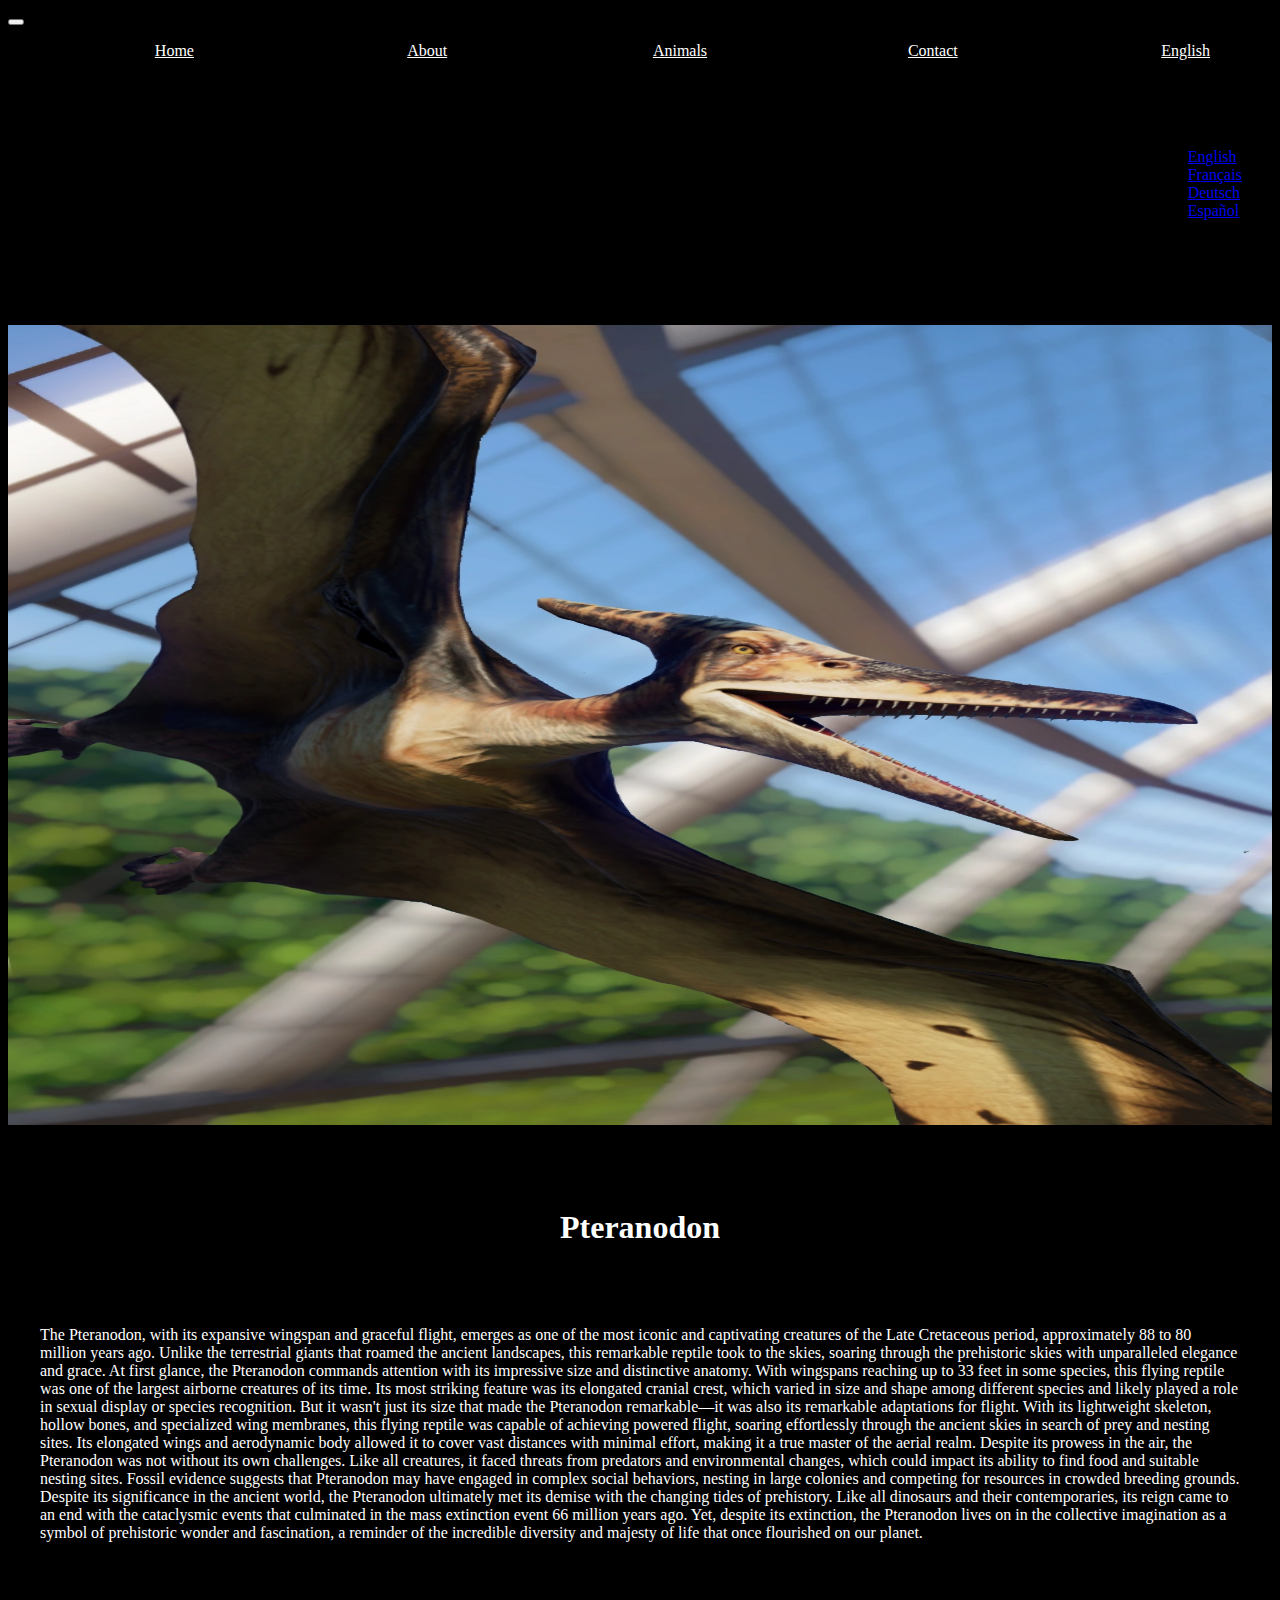
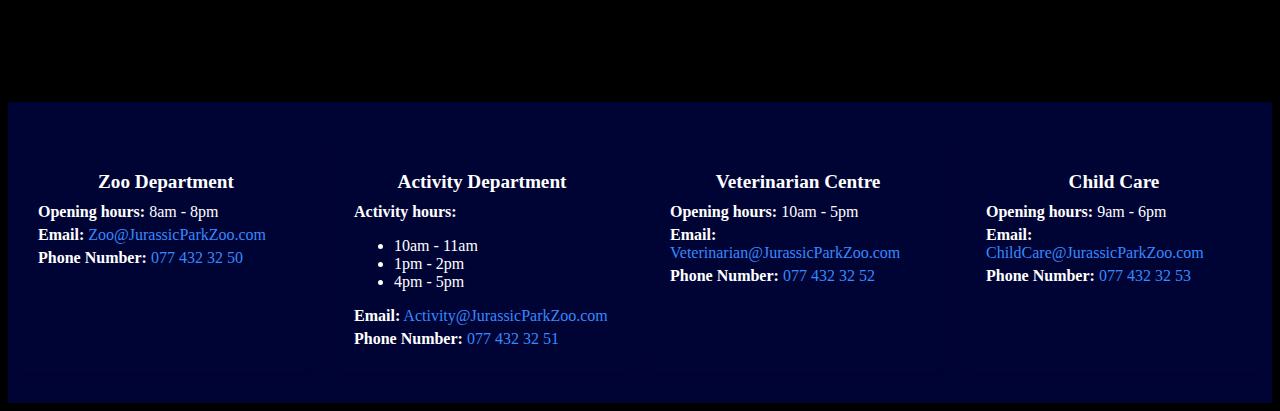
<file: animals/Pteranodon.html>
<!DOCTYPE html>
<html lang="en">

<head>
    <meta charset="utf-8">
    <meta name="viewport" content="width=device-width, initial-scale=1">
    <meta name="description" content="About Animals from the Jurassic Park Zoo">
    <title>Zoo Jurassic Park</title>
    <link href="https://cdn.jsdelivr.net/npm/bootstrap@5.2.3/dist/css/bootstrap.min.css" rel="stylesheet"
        integrity="sha384-rbsA2VBKQhggwzxH7pPCaAqO46MgnOM80zW1RWuH61DGLwZJEdK2Kadq2F9CUG65" crossorigin="anonymous">
    <link href="animals_Layout.css" rel="stylesheet">
    <link rel="shortcut icon" type="image/x-icon" href="Images/Jurassic_Park_Zoo_Logo.jpeg" />
</head>

<body>
    <header>
        <nav class="navbar navbar-expand-lg navbar-light bg-black">
            <div class="container-fluid">
                <button class="navbar-toggler" type="button" data-bs-toggle="collapse" data-bs-target="#navbarNav"
                    aria-controls="navbarNav" aria-expanded="false" aria-label="Toggle navigation">
                    <span class="navbar-toggler-icon"></span>
                </button>
                <div class="collapse navbar-collapse justify-content-between" id="navbarNav">
                    <ul class="navbar-nav">
                        <li class="nav-item">
                            <a id="homeLink" class="nav-link" href="../Index.html">Home</a>
                        </li>
                        <li class="nav-item">
                            <a id="aboutLink" class="nav-link" href="../About.html">About</a>
                        </li>
                        <li class="nav-item">
                            <a id="animalsLink" class="nav-link active" aria-current="page"
                                href="../Animals.html">Animals</a>
                        </li>
                        <li class="nav-item">
                            <a id="contactLink" class="nav-link" href="../Contact.html">Contact</a>
                        </li>
                        <li class="nav-item dropdown">
                            <a class="nav-link dropdown-toggle" href="#" id="navbarDropdown" role="button"
                                data-bs-toggle="dropdown" aria-expanded="false">
                                English
                            </a>
                            <ul class="dropdown-menu" aria-labelledby="navbarDropdown">
                                <li><a class="dropdown-item" href="#" onclick="changeLanguage('english')">English</a>
                                </li>
                                <li><a class="dropdown-item" href="#" onclick="changeLanguage('french')">Français</a>
                                </li>
                                <li><a class="dropdown-item" href="#" onclick="changeLanguage('german')">Deutsch</a>
                                </li>
                                <li><a class="dropdown-item" href="#" onclick="changeLanguage('spanish')">Español</a>
                                </li>
                            </ul>
                        </li>
                    </ul>
                </div>
            </div>
        </nav>
    </header>
    <section>
        <img id="main_Image" src="../Images/Animals/Pteranodon.jpg" class="card-img-top"
        alt="This Photo is not available.">
    <h1 id="title">Pteranodon</h1>
    <div id="Animal_div">
        <p id="description">The Pteranodon, with its expansive wingspan and graceful flight, emerges as one of the
            most
            iconic and captivating creatures of the Late Cretaceous period, approximately 88 to 80 million years
            ago.
            Unlike the terrestrial giants that roamed the ancient landscapes, this remarkable reptile took to the
            skies,
            soaring through the prehistoric skies with unparalleled elegance and grace.

            At first glance, the Pteranodon commands attention with its impressive size and distinctive anatomy.
            With
            wingspans reaching up to 33 feet in some species, this flying reptile was one of the largest airborne
            creatures of its time. Its most striking feature was its elongated cranial crest, which varied in size
            and
            shape among different species and likely played a role in sexual display or species recognition.

            But it wasn't just its size that made the Pteranodon remarkable—it was also its remarkable adaptations
            for
            flight. With its lightweight skeleton, hollow bones, and specialized wing membranes, this flying reptile
            was
            capable of achieving powered flight, soaring effortlessly through the ancient skies in search of prey
            and
            nesting sites. Its elongated wings and aerodynamic body allowed it to cover vast distances with minimal
            effort, making it a true master of the aerial realm.

            Despite its prowess in the air, the Pteranodon was not without its own challenges. Like all creatures,
            it
            faced threats from predators and environmental changes, which could impact its ability to find food and
            suitable nesting sites. Fossil evidence suggests that Pteranodon may have engaged in complex social
            behaviors, nesting in large colonies and competing for resources in crowded breeding grounds.

            Despite its significance in the ancient world, the Pteranodon ultimately met its demise with the
            changing
            tides of prehistory. Like all dinosaurs and their contemporaries, its reign came to an end with the
            cataclysmic events that culminated in the mass extinction event 66 million years ago. Yet, despite its
            extinction, the Pteranodon lives on in the collective imagination as a symbol of prehistoric wonder and
            fascination, a reminder of the incredible diversity and majesty of life that once flourished on our
            planet.
        </p>
    </div>





    </section>
    <footer>
        <div class="card">
            <div class="card-body">
                <h3 id="zooDepartmentTitle"><strong>Zoo Department</strong></h3>
                <p><strong id="zooOpeningHoursTitle">Opening hours:</strong> 8am - 8pm</p>
                <p><strong id="zooEmailTitle">Email:</strong><a href="mailto:JurassicParkZoo@gmail.com"
                        id="zooEmailLink"> Zoo@JurassicParkZoo.com</a></p>
                <p><strong id="zooPhoneNumberTitle">Phone Number:</strong><a href="tel:0774323250"
                        id="zooPhoneNumberLink"> 077 432 32 50</a></p>
            </div>
        </div>
        <div class="card">
            <div class="card-body">
                <h3 id="activityDepartmentTitle"><strong>Activity Department</strong></h3>
                <p><strong id="activityHoursTitle">Activity hours:</strong></p>
                <ul>
                    <li> 10am - 11am</li>
                    <li> 1pm - 2pm</li>
                    <li> 4pm - 5pm</li>
                </ul>
                <p><strong id="activityEmailTitle">Email:</strong><a href="mailto:Activity@JurassicParkZoo.com"
                        id="activityEmailLink"> Activity@JurassicParkZoo.com</a></p>
                <p><strong id="activityPhoneNumberTitle">Phone Number:</strong><a href="tel:0774323251"
                        id="activityPhoneNumberLink"> 077 432 32 51</a></p>
            </div>
        </div>
        <div class="card">
            <div class="card-body">
                <h3 id="veterinarianCentreTitle"><strong>Veterinarian Centre</strong></h3>
                <p><strong id="vetOpeningHoursTitle">Opening hours:</strong> 10am - 5pm</p>
                <p><strong id="vetEmailTitle">Email:</strong><a href="mailto:Veterinarian@JurassicParkZoo.com"
                        id="vetEmailLink"> Veterinarian@JurassicParkZoo.com</a></p>
                <p><strong id="vetPhoneNumberTitle">Phone Number:</strong><a href="tel:0774323252"
                        id="vetPhoneNumberLink"> 077 432 32 52</a></p>
            </div>
        </div>
        <div class="card">
            <div class="card-body">
                <h3 id="childCareTitle"><strong>Child Care</strong></h3>
                <p><strong id="childCareOpeningHoursTitle">Opening hours:</strong> 9am - 6pm</p>
                <p><strong id="childCareEmailTitle">Email:</strong><a href="mailto:ChildCare@JurassicParkZoo.com"
                        id="childCareEmailLink"> ChildCare@JurassicParkZoo.com</a></p>
                <p><strong id="child
                    CarePhoneNumberTitle">Phone Number:</strong><a href="tel:0774323253" id="childCarePhoneNumberLink">
                        077 432 32 53</a></p>
            </div>
        </div>
    </footer>
    <script src="https://cdn.jsdelivr.net/npm/@popperjs/core@2.11.8/dist/umd/popper.min.js"
        integrity="sha384-I7E8VVD/ismYTF4hNIPjVp/Zjvgyol6VFvRkX/vR+Vc4jQkC+hVqc2pM8ODewa9r"
        crossorigin="anonymous"></script>
    <script src="https://cdn.jsdelivr.net/npm/bootstrap@5.3.3/dist/js/bootstrap.min.js"
        integrity="sha384-0pUGZvbkm6XF6gxjEnlmuGrJXVbNuzT9qBBavbLwCsOGabYfZo0T0to5eqruptLy"
        crossorigin="anonymous"></script>
    <script src="Ankylosauraus_translation.js"></script>
</body>

</html>
</file>
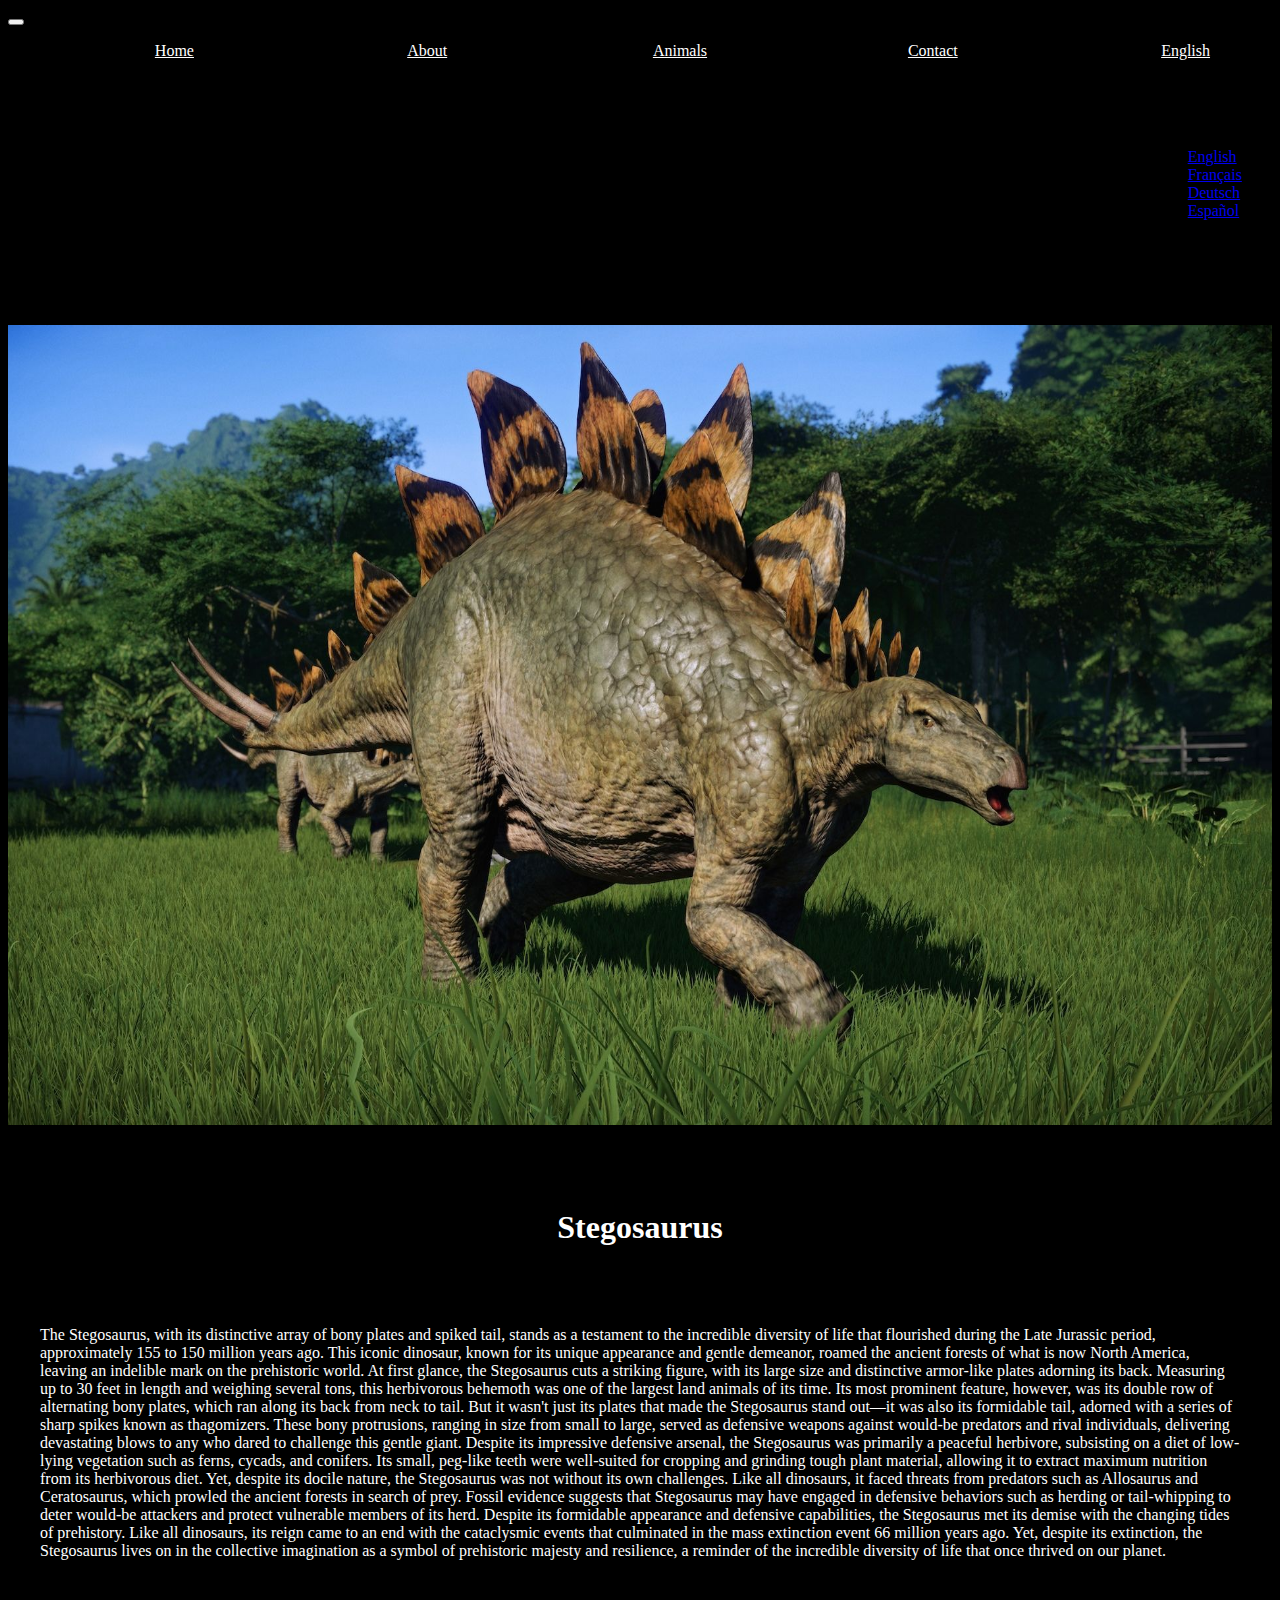
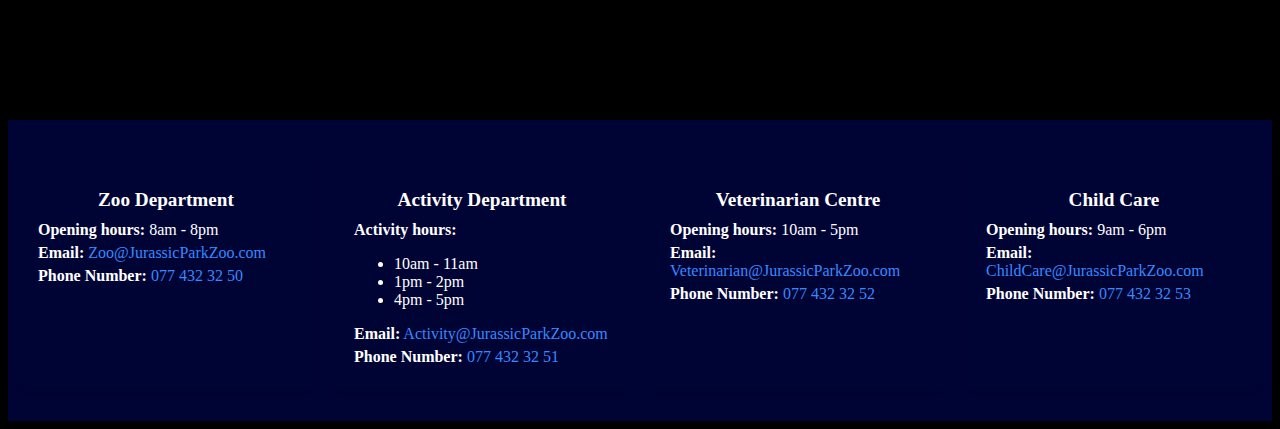
<file: animals/Stegosaurus.html>
<!DOCTYPE html>
<html lang="en">

<head>
    <meta charset="utf-8">
    <meta name="viewport" content="width=device-width, initial-scale=1">
    <meta name="description" content="About Animals from the Jurassic Park Zoo">
    <title>Zoo Jurassic Park</title>
    <link href="https://cdn.jsdelivr.net/npm/bootstrap@5.2.3/dist/css/bootstrap.min.css" rel="stylesheet"
        integrity="sha384-rbsA2VBKQhggwzxH7pPCaAqO46MgnOM80zW1RWuH61DGLwZJEdK2Kadq2F9CUG65" crossorigin="anonymous">
    <link href="animals_Layout.css" rel="stylesheet">
    <link rel="shortcut icon" type="image/x-icon" href="Images/Jurassic_Park_Zoo_Logo.jpeg" />
</head>

<body>
    <header>
        <nav class="navbar navbar-expand-lg navbar-light bg-black">
            <div class="container-fluid">
                <button class="navbar-toggler" type="button" data-bs-toggle="collapse" data-bs-target="#navbarNav"
                    aria-controls="navbarNav" aria-expanded="false" aria-label="Toggle navigation">
                    <span class="navbar-toggler-icon"></span>
                </button>
                <div class="collapse navbar-collapse justify-content-between" id="navbarNav">
                    <ul class="navbar-nav">
                        <li class="nav-item">
                            <a id="homeLink" class="nav-link" href="../Index.html">Home</a>
                        </li>
                        <li class="nav-item">
                            <a id="aboutLink" class="nav-link" href="../About.html">About</a>
                        </li>
                        <li class="nav-item">
                            <a id="animalsLink" class="nav-link active" aria-current="page"
                                href="../Animals.html">Animals</a>
                        </li>
                        <li class="nav-item">
                            <a id="contactLink" class="nav-link" href="../Contact.html">Contact</a>
                        </li>
                        <li class="nav-item dropdown">
                            <a class="nav-link dropdown-toggle" href="#" id="navbarDropdown" role="button"
                                data-bs-toggle="dropdown" aria-expanded="false">
                                English
                            </a>
                            <ul class="dropdown-menu" aria-labelledby="navbarDropdown">
                                <li><a class="dropdown-item" href="#" onclick="changeLanguage('english')">English</a>
                                </li>
                                <li><a class="dropdown-item" href="#" onclick="changeLanguage('french')">Français</a>
                                </li>
                                <li><a class="dropdown-item" href="#" onclick="changeLanguage('german')">Deutsch</a>
                                </li>
                                <li><a class="dropdown-item" href="#" onclick="changeLanguage('spanish')">Español</a>
                                </li>
                            </ul>
                        </li>
                    </ul>
                </div>
            </div>
        </nav>
    </header>
    <section>
        <img id="main_Image" src="../Images/Animals/Stegosaurus.jpg" class="card-img-top"
            alt="This Photo is not available.">
        <h1 id="title">Stegosaurus</h1>
        <div id="Animal_div">
            <p id="description">The Stegosaurus, with its distinctive array of bony plates and spiked tail, stands as a
                testament to the incredible diversity of life that flourished during the Late Jurassic period,
                approximately
                155 to 150 million years ago. This iconic dinosaur, known for its unique appearance and gentle demeanor,
                roamed the ancient forests of what is now North America, leaving an indelible mark on the prehistoric
                world.

                At first glance, the Stegosaurus cuts a striking figure, with its large size and distinctive armor-like
                plates adorning its back. Measuring up to 30 feet in length and weighing several tons, this herbivorous
                behemoth was one of the largest land animals of its time. Its most prominent feature, however, was its
                double row of alternating bony plates, which ran along its back from neck to tail.

                But it wasn't just its plates that made the Stegosaurus stand out—it was also its formidable tail,
                adorned
                with a series of sharp spikes known as thagomizers. These bony protrusions, ranging in size from small
                to
                large, served as defensive weapons against would-be predators and rival individuals, delivering
                devastating
                blows to any who dared to challenge this gentle giant.

                Despite its impressive defensive arsenal, the Stegosaurus was primarily a peaceful herbivore, subsisting
                on
                a diet of low-lying vegetation such as ferns, cycads, and conifers. Its small, peg-like teeth were
                well-suited for cropping and grinding tough plant material, allowing it to extract maximum nutrition
                from
                its herbivorous diet.

                Yet, despite its docile nature, the Stegosaurus was not without its own challenges. Like all dinosaurs,
                it
                faced threats from predators such as Allosaurus and Ceratosaurus, which prowled the ancient forests in
                search of prey. Fossil evidence suggests that Stegosaurus may have engaged in defensive behaviors such
                as
                herding or tail-whipping to deter would-be attackers and protect vulnerable members of its herd.

                Despite its formidable appearance and defensive capabilities, the Stegosaurus met its demise with the
                changing tides of prehistory. Like all dinosaurs, its reign came to an end with the cataclysmic events
                that
                culminated in the mass extinction event 66 million years ago. Yet, despite its extinction, the
                Stegosaurus
                lives on in the collective imagination as a symbol of prehistoric majesty and resilience, a reminder of
                the
                incredible diversity of life that once thrived on our planet.
            </p>
        </div>






    </section>
    <footer>
        <div class="card">
            <div class="card-body">
                <h3 id="zooDepartmentTitle"><strong>Zoo Department</strong></h3>
                <p><strong id="zooOpeningHoursTitle">Opening hours:</strong> 8am - 8pm</p>
                <p><strong id="zooEmailTitle">Email:</strong><a href="mailto:JurassicParkZoo@gmail.com"
                        id="zooEmailLink"> Zoo@JurassicParkZoo.com</a></p>
                <p><strong id="zooPhoneNumberTitle">Phone Number:</strong><a href="tel:0774323250"
                        id="zooPhoneNumberLink"> 077 432 32 50</a></p>
            </div>
        </div>
        <div class="card">
            <div class="card-body">
                <h3 id="activityDepartmentTitle"><strong>Activity Department</strong></h3>
                <p><strong id="activityHoursTitle">Activity hours:</strong></p>
                <ul>
                    <li> 10am - 11am</li>
                    <li> 1pm - 2pm</li>
                    <li> 4pm - 5pm</li>
                </ul>
                <p><strong id="activityEmailTitle">Email:</strong><a href="mailto:Activity@JurassicParkZoo.com"
                        id="activityEmailLink"> Activity@JurassicParkZoo.com</a></p>
                <p><strong id="activityPhoneNumberTitle">Phone Number:</strong><a href="tel:0774323251"
                        id="activityPhoneNumberLink"> 077 432 32 51</a></p>
            </div>
        </div>
        <div class="card">
            <div class="card-body">
                <h3 id="veterinarianCentreTitle"><strong>Veterinarian Centre</strong></h3>
                <p><strong id="vetOpeningHoursTitle">Opening hours:</strong> 10am - 5pm</p>
                <p><strong id="vetEmailTitle">Email:</strong><a href="mailto:Veterinarian@JurassicParkZoo.com"
                        id="vetEmailLink"> Veterinarian@JurassicParkZoo.com</a></p>
                <p><strong id="vetPhoneNumberTitle">Phone Number:</strong><a href="tel:0774323252"
                        id="vetPhoneNumberLink"> 077 432 32 52</a></p>
            </div>
        </div>
        <div class="card">
            <div class="card-body">
                <h3 id="childCareTitle"><strong>Child Care</strong></h3>
                <p><strong id="childCareOpeningHoursTitle">Opening hours:</strong> 9am - 6pm</p>
                <p><strong id="childCareEmailTitle">Email:</strong><a href="mailto:ChildCare@JurassicParkZoo.com"
                        id="childCareEmailLink"> ChildCare@JurassicParkZoo.com</a></p>
                <p><strong id="child
                    CarePhoneNumberTitle">Phone Number:</strong><a href="tel:0774323253" id="childCarePhoneNumberLink">
                        077 432 32 53</a></p>
            </div>
        </div>
    </footer>
    <script src="https://cdn.jsdelivr.net/npm/@popperjs/core@2.11.8/dist/umd/popper.min.js"
        integrity="sha384-I7E8VVD/ismYTF4hNIPjVp/Zjvgyol6VFvRkX/vR+Vc4jQkC+hVqc2pM8ODewa9r"
        crossorigin="anonymous"></script>
    <script src="https://cdn.jsdelivr.net/npm/bootstrap@5.3.3/dist/js/bootstrap.min.js"
        integrity="sha384-0pUGZvbkm6XF6gxjEnlmuGrJXVbNuzT9qBBavbLwCsOGabYfZo0T0to5eqruptLy"
        crossorigin="anonymous"></script>
    <script src="Ankylosauraus_translation.js"></script>
</body>

</html>
</file>
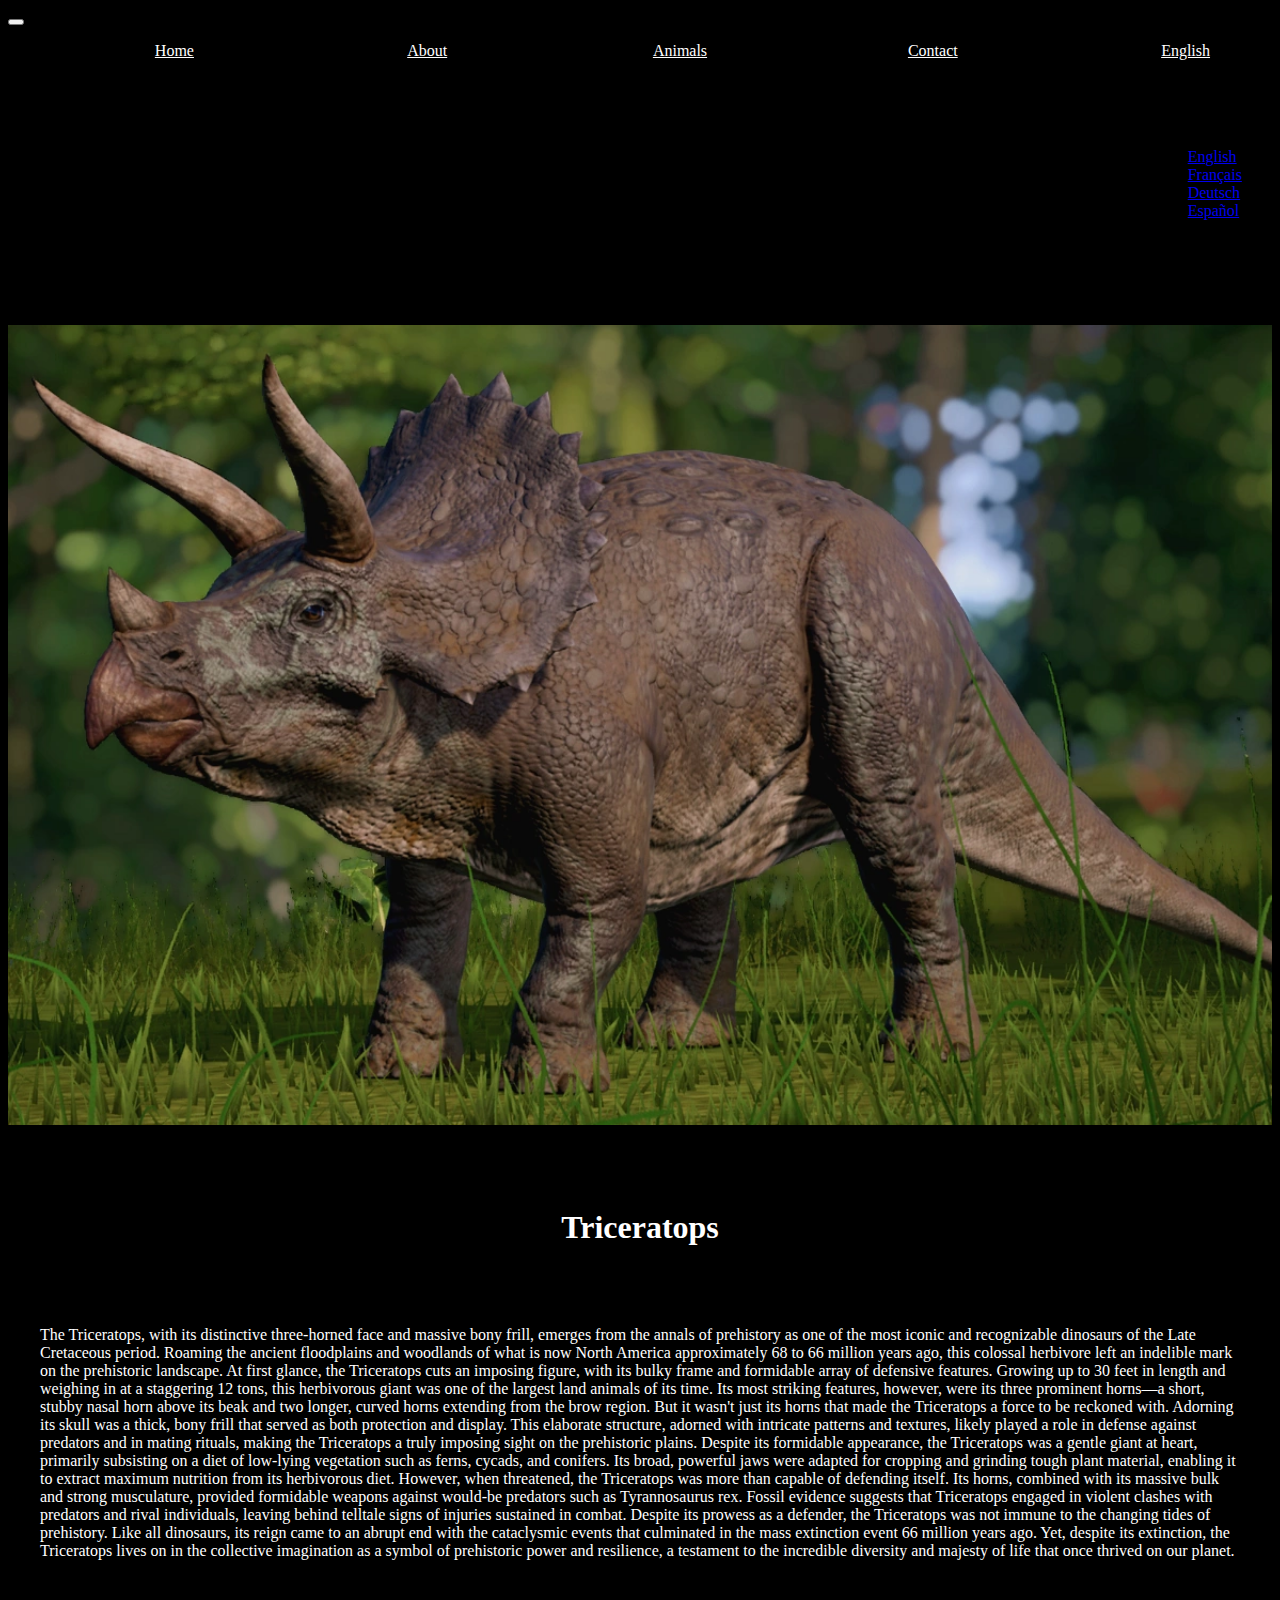
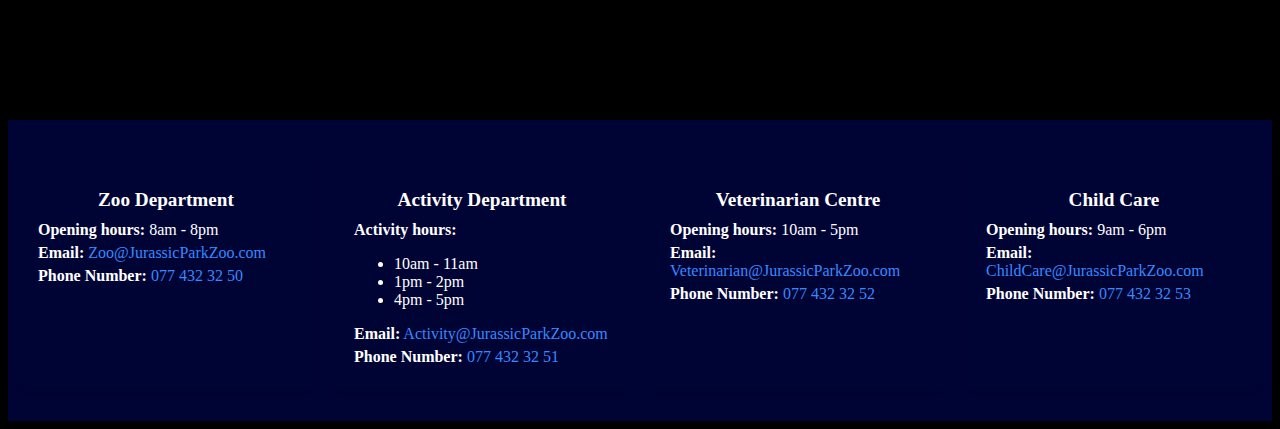
<file: animals/Triceratops.html>
<!DOCTYPE html>
<html lang="en">

<head>
    <meta charset="utf-8">
    <meta name="viewport" content="width=device-width, initial-scale=1">
    <meta name="description" content="About Animals from the Jurassic Park Zoo">
    <title>Zoo Jurassic Park</title>
    <link href="https://cdn.jsdelivr.net/npm/bootstrap@5.2.3/dist/css/bootstrap.min.css" rel="stylesheet"
        integrity="sha384-rbsA2VBKQhggwzxH7pPCaAqO46MgnOM80zW1RWuH61DGLwZJEdK2Kadq2F9CUG65" crossorigin="anonymous">
    <link href="animals_Layout.css" rel="stylesheet">
    <link rel="shortcut icon" type="image/x-icon" href="Images/Jurassic_Park_Zoo_Logo.jpeg" />
</head>

<body>
    <header>
        <nav class="navbar navbar-expand-lg navbar-light bg-black">
            <div class="container-fluid">
                <button class="navbar-toggler" type="button" data-bs-toggle="collapse" data-bs-target="#navbarNav"
                    aria-controls="navbarNav" aria-expanded="false" aria-label="Toggle navigation">
                    <span class="navbar-toggler-icon"></span>
                </button>
                <div class="collapse navbar-collapse justify-content-between" id="navbarNav">
                    <ul class="navbar-nav">
                        <li class="nav-item">
                            <a id="homeLink" class="nav-link" href="../Index.html">Home</a>
                        </li>
                        <li class="nav-item">
                            <a id="aboutLink" class="nav-link" href="../About.html">About</a>
                        </li>
                        <li class="nav-item">
                            <a id="animalsLink" class="nav-link active" aria-current="page"
                                href="../Animals.html">Animals</a>
                        </li>
                        <li class="nav-item">
                            <a id="contactLink" class="nav-link" href="../Contact.html">Contact</a>
                        </li>
                        <li class="nav-item dropdown">
                            <a class="nav-link dropdown-toggle" href="#" id="navbarDropdown" role="button"
                                data-bs-toggle="dropdown" aria-expanded="false">
                                English
                            </a>
                            <ul class="dropdown-menu" aria-labelledby="navbarDropdown">
                                <li><a class="dropdown-item" href="#" onclick="changeLanguage('english')">English</a>
                                </li>
                                <li><a class="dropdown-item" href="#" onclick="changeLanguage('french')">Français</a>
                                </li>
                                <li><a class="dropdown-item" href="#" onclick="changeLanguage('german')">Deutsch</a>
                                </li>
                                <li><a class="dropdown-item" href="#" onclick="changeLanguage('spanish')">Español</a>
                                </li>
                            </ul>
                        </li>
                    </ul>
                </div>
            </div>
        </nav>
    </header>
    <section>
        <img id="main_Image" src="../Images/Animals/Triceratops.jpg" class="card-img-top"
            alt="This Photo is not available.">
        <h1 id="title">Triceratops</h1>
        <div id="Animal_div">
            <p id="description">The Triceratops, with its distinctive three-horned face and massive bony frill, emerges
                from
                the annals of prehistory as one of the most iconic and recognizable dinosaurs of the Late Cretaceous
                period.
                Roaming the ancient floodplains and woodlands of what is now North America approximately 68 to 66
                million
                years ago, this colossal herbivore left an indelible mark on the prehistoric landscape.

                At first glance, the Triceratops cuts an imposing figure, with its bulky frame and formidable array of
                defensive features. Growing up to 30 feet in length and weighing in at a staggering 12 tons, this
                herbivorous giant was one of the largest land animals of its time. Its most striking features, however,
                were
                its three prominent horns—a short, stubby nasal horn above its beak and two longer, curved horns
                extending
                from the brow region.

                But it wasn't just its horns that made the Triceratops a force to be reckoned with. Adorning its skull
                was a
                thick, bony frill that served as both protection and display. This elaborate structure, adorned with
                intricate patterns and textures, likely played a role in defense against predators and in mating
                rituals,
                making the Triceratops a truly imposing sight on the prehistoric plains.

                Despite its formidable appearance, the Triceratops was a gentle giant at heart, primarily subsisting on
                a
                diet of low-lying vegetation such as ferns, cycads, and conifers. Its broad, powerful jaws were adapted
                for
                cropping and grinding tough plant material, enabling it to extract maximum nutrition from its
                herbivorous
                diet.

                However, when threatened, the Triceratops was more than capable of defending itself. Its horns, combined
                with its massive bulk and strong musculature, provided formidable weapons against would-be predators
                such as
                Tyrannosaurus rex. Fossil evidence suggests that Triceratops engaged in violent clashes with predators
                and
                rival individuals, leaving behind telltale signs of injuries sustained in combat.

                Despite its prowess as a defender, the Triceratops was not immune to the changing tides of prehistory.
                Like
                all dinosaurs, its reign came to an abrupt end with the cataclysmic events that culminated in the mass
                extinction event 66 million years ago. Yet, despite its extinction, the Triceratops lives on in the
                collective imagination as a symbol of prehistoric power and resilience, a testament to the incredible
                diversity and majesty of life that once thrived on our planet.
            </p>
        </div>








    </section>
    <footer>
        <div class="card">
            <div class="card-body">
                <h3 id="zooDepartmentTitle"><strong>Zoo Department</strong></h3>
                <p><strong id="zooOpeningHoursTitle">Opening hours:</strong> 8am - 8pm</p>
                <p><strong id="zooEmailTitle">Email:</strong><a href="mailto:JurassicParkZoo@gmail.com"
                        id="zooEmailLink"> Zoo@JurassicParkZoo.com</a></p>
                <p><strong id="zooPhoneNumberTitle">Phone Number:</strong><a href="tel:0774323250"
                        id="zooPhoneNumberLink"> 077 432 32 50</a></p>
            </div>
        </div>
        <div class="card">
            <div class="card-body">
                <h3 id="activityDepartmentTitle"><strong>Activity Department</strong></h3>
                <p><strong id="activityHoursTitle">Activity hours:</strong></p>
                <ul>
                    <li> 10am - 11am</li>
                    <li> 1pm - 2pm</li>
                    <li> 4pm - 5pm</li>
                </ul>
                <p><strong id="activityEmailTitle">Email:</strong><a href="mailto:Activity@JurassicParkZoo.com"
                        id="activityEmailLink"> Activity@JurassicParkZoo.com</a></p>
                <p><strong id="activityPhoneNumberTitle">Phone Number:</strong><a href="tel:0774323251"
                        id="activityPhoneNumberLink"> 077 432 32 51</a></p>
            </div>
        </div>
        <div class="card">
            <div class="card-body">
                <h3 id="veterinarianCentreTitle"><strong>Veterinarian Centre</strong></h3>
                <p><strong id="vetOpeningHoursTitle">Opening hours:</strong> 10am - 5pm</p>
                <p><strong id="vetEmailTitle">Email:</strong><a href="mailto:Veterinarian@JurassicParkZoo.com"
                        id="vetEmailLink"> Veterinarian@JurassicParkZoo.com</a></p>
                <p><strong id="vetPhoneNumberTitle">Phone Number:</strong><a href="tel:0774323252"
                        id="vetPhoneNumberLink"> 077 432 32 52</a></p>
            </div>
        </div>
        <div class="card">
            <div class="card-body">
                <h3 id="childCareTitle"><strong>Child Care</strong></h3>
                <p><strong id="childCareOpeningHoursTitle">Opening hours:</strong> 9am - 6pm</p>
                <p><strong id="childCareEmailTitle">Email:</strong><a href="mailto:ChildCare@JurassicParkZoo.com"
                        id="childCareEmailLink"> ChildCare@JurassicParkZoo.com</a></p>
                <p><strong id="child
                    CarePhoneNumberTitle">Phone Number:</strong><a href="tel:0774323253" id="childCarePhoneNumberLink">
                        077 432 32 53</a></p>
            </div>
        </div>
    </footer>
    <script src="https://cdn.jsdelivr.net/npm/@popperjs/core@2.11.8/dist/umd/popper.min.js"
        integrity="sha384-I7E8VVD/ismYTF4hNIPjVp/Zjvgyol6VFvRkX/vR+Vc4jQkC+hVqc2pM8ODewa9r"
        crossorigin="anonymous"></script>
    <script src="https://cdn.jsdelivr.net/npm/bootstrap@5.3.3/dist/js/bootstrap.min.js"
        integrity="sha384-0pUGZvbkm6XF6gxjEnlmuGrJXVbNuzT9qBBavbLwCsOGabYfZo0T0to5eqruptLy"
        crossorigin="anonymous"></script>
    <script src="Ankylosauraus_translation.js"></script>
</body>

</html>
</file>
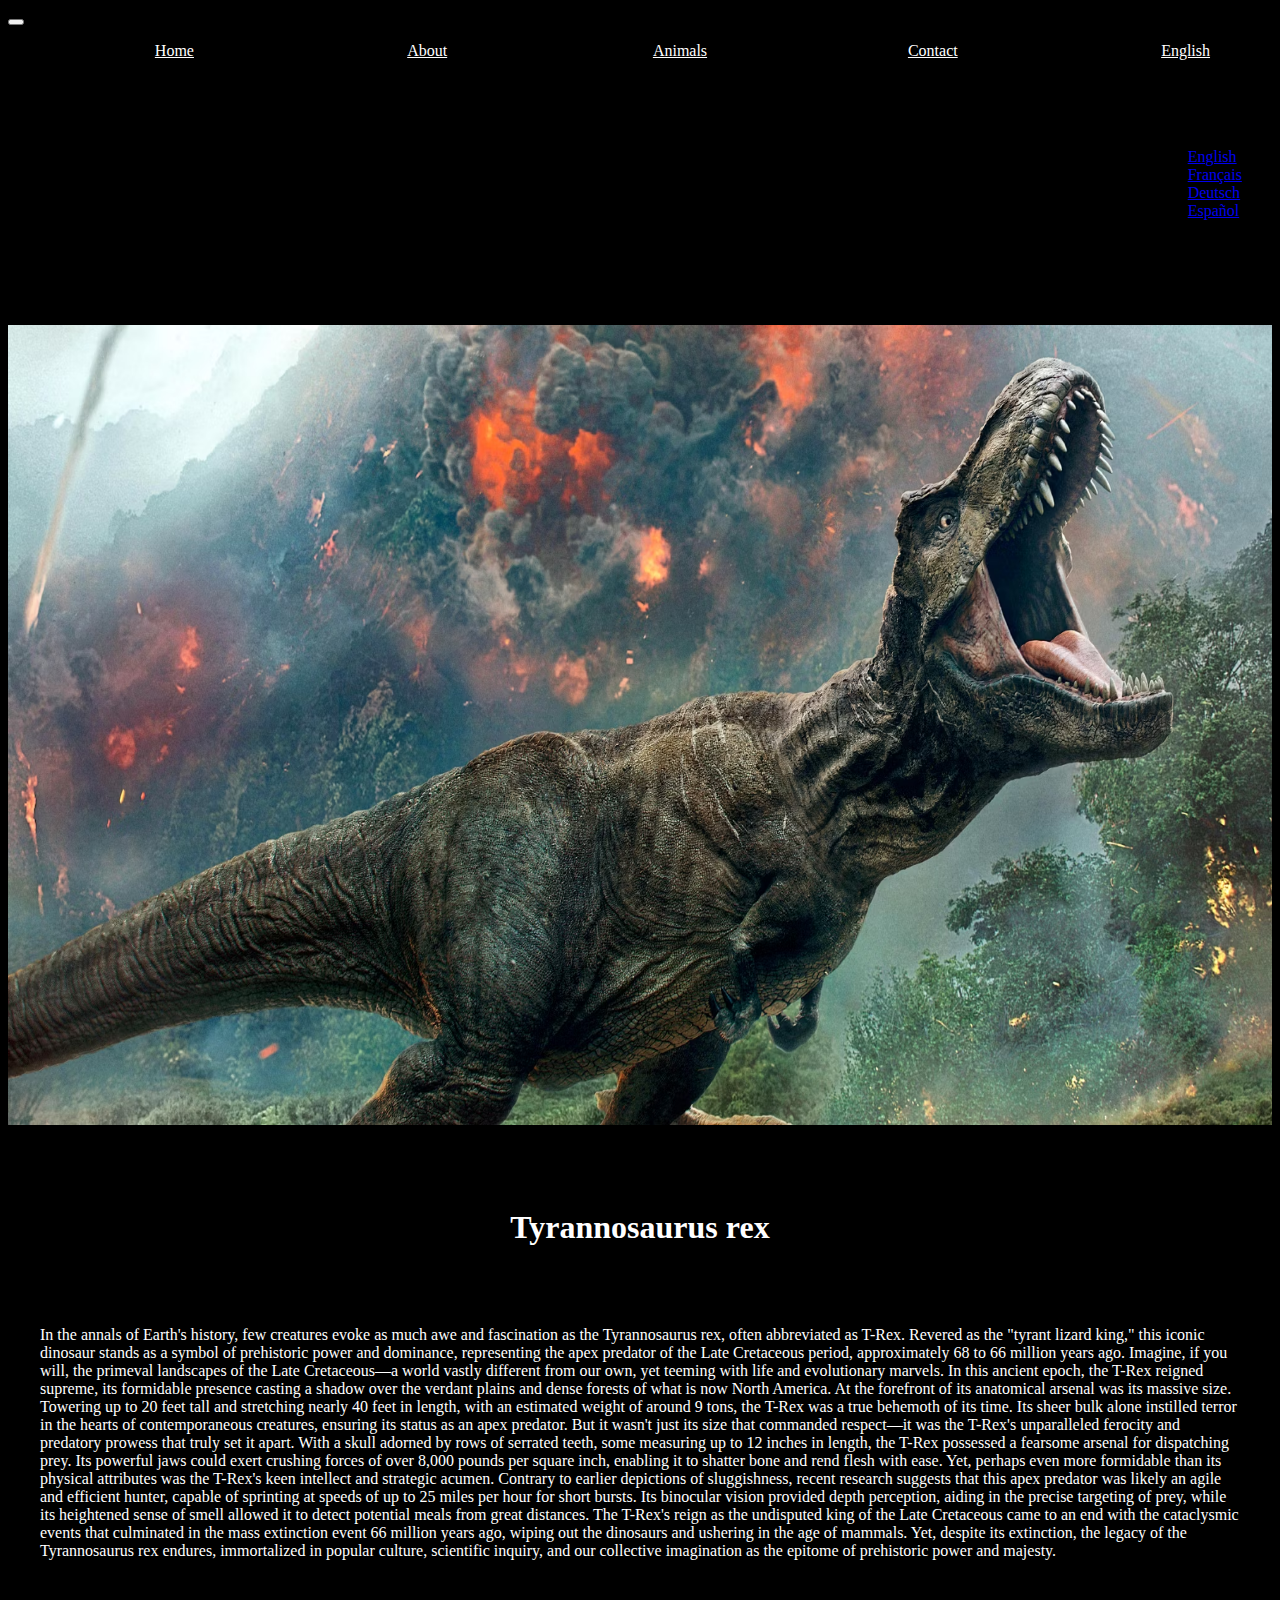
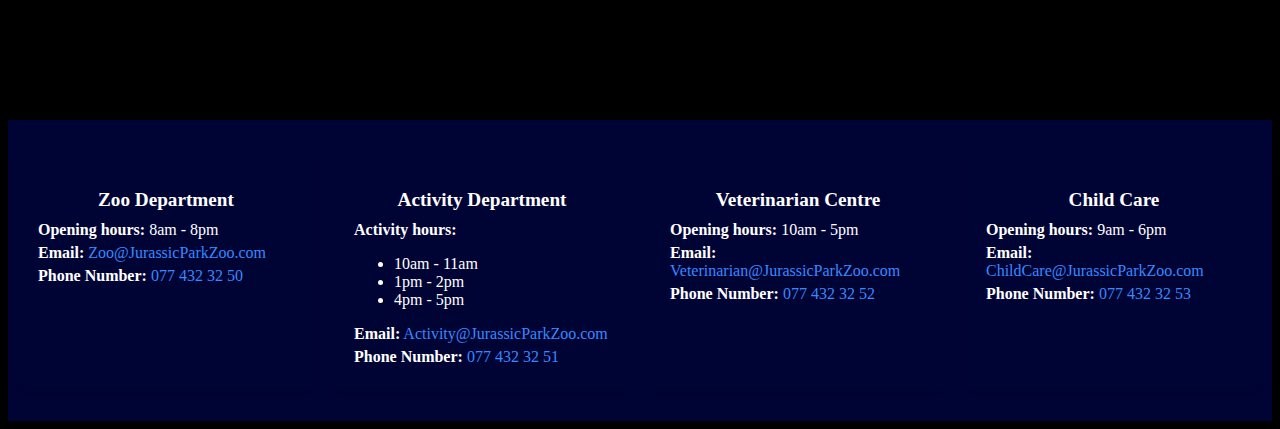
<file: animals/Tyrannosaurus.html>
<!DOCTYPE html>
<html lang="en">

<head>
    <meta charset="utf-8">
    <meta name="viewport" content="width=device-width, initial-scale=1">
    <meta name="description" content="About Animals from the Jurassic Park Zoo">
    <title>Zoo Jurassic Park</title>
    <link href="https://cdn.jsdelivr.net/npm/bootstrap@5.2.3/dist/css/bootstrap.min.css" rel="stylesheet"
        integrity="sha384-rbsA2VBKQhggwzxH7pPCaAqO46MgnOM80zW1RWuH61DGLwZJEdK2Kadq2F9CUG65" crossorigin="anonymous">
    <link href="animals_Layout.css" rel="stylesheet">
    <link rel="shortcut icon" type="image/x-icon" href="Images/Jurassic_Park_Zoo_Logo.jpeg" />
</head>

<body>
    <header>
        <nav class="navbar navbar-expand-lg navbar-light bg-black">
            <div class="container-fluid">
                <button class="navbar-toggler" type="button" data-bs-toggle="collapse" data-bs-target="#navbarNav"
                    aria-controls="navbarNav" aria-expanded="false" aria-label="Toggle navigation">
                    <span class="navbar-toggler-icon"></span>
                </button>
                <div class="collapse navbar-collapse justify-content-between" id="navbarNav">
                    <ul class="navbar-nav">
                        <li class="nav-item">
                            <a id="homeLink" class="nav-link" href="../Index.html">Home</a>
                        </li>
                        <li class="nav-item">
                            <a id="aboutLink" class="nav-link" href="../About.html">About</a>
                        </li>
                        <li class="nav-item">
                            <a id="animalsLink" class="nav-link active" aria-current="page"
                                href="../Animals.html">Animals</a>
                        </li>
                        <li class="nav-item">
                            <a id="contactLink" class="nav-link" href="../Contact.html">Contact</a>
                        </li>
                        <li class="nav-item dropdown">
                            <a class="nav-link dropdown-toggle" href="#" id="navbarDropdown" role="button"
                                data-bs-toggle="dropdown" aria-expanded="false">
                                English
                            </a>
                            <ul class="dropdown-menu" aria-labelledby="navbarDropdown">
                                <li><a class="dropdown-item" href="#" onclick="changeLanguage('english')">English</a>
                                </li>
                                <li><a class="dropdown-item" href="#" onclick="changeLanguage('french')">Français</a>
                                </li>
                                <li><a class="dropdown-item" href="#" onclick="changeLanguage('german')">Deutsch</a>
                                </li>
                                <li><a class="dropdown-item" href="#" onclick="changeLanguage('spanish')">Español</a>
                                </li>
                            </ul>
                        </li>
                    </ul>
                </div>
            </div>
        </nav>
    </header>
    <section>
        <img id="main_Image" src="../Images/Animals/Tyrannosaurus.jpg" class="card-img-top"
            alt="This Photo is not available.">
        <h1 id="title">Tyrannosaurus rex</h1>
        <div id="Animal_div">
            <p id="description">In the annals of Earth's history, few creatures evoke as much awe and fascination as the
                Tyrannosaurus rex, often abbreviated as T-Rex. Revered as the "tyrant lizard king," this iconic dinosaur
                stands as a symbol of prehistoric power and dominance, representing the apex predator of the Late
                Cretaceous
                period, approximately 68 to 66 million years ago.

                Imagine, if you will, the primeval landscapes of the Late Cretaceous—a world vastly different from our
                own,
                yet teeming with life and evolutionary marvels. In this ancient epoch, the T-Rex reigned supreme, its
                formidable presence casting a shadow over the verdant plains and dense forests of what is now North
                America.

                At the forefront of its anatomical arsenal was its massive size. Towering up to 20 feet tall and
                stretching
                nearly 40 feet in length, with an estimated weight of around 9 tons, the T-Rex was a true behemoth of
                its
                time. Its sheer bulk alone instilled terror in the hearts of contemporaneous creatures, ensuring its
                status
                as an apex predator.

                But it wasn't just its size that commanded respect—it was the T-Rex's unparalleled ferocity and
                predatory
                prowess that truly set it apart. With a skull adorned by rows of serrated teeth, some measuring up to 12
                inches in length, the T-Rex possessed a fearsome arsenal for dispatching prey. Its powerful jaws could
                exert
                crushing forces of over 8,000 pounds per square inch, enabling it to shatter bone and rend flesh with
                ease.

                Yet, perhaps even more formidable than its physical attributes was the T-Rex's keen intellect and
                strategic
                acumen. Contrary to earlier depictions of sluggishness, recent research suggests that this apex predator
                was
                likely an agile and efficient hunter, capable of sprinting at speeds of up to 25 miles per hour for
                short
                bursts. Its binocular vision provided depth perception, aiding in the precise targeting of prey, while
                its
                heightened sense of smell allowed it to detect potential meals from great distances.

                The T-Rex's reign as the undisputed king of the Late Cretaceous came to an end with the cataclysmic
                events
                that culminated in the mass extinction event 66 million years ago, wiping out the dinosaurs and ushering
                in
                the age of mammals. Yet, despite its extinction, the legacy of the Tyrannosaurus rex endures,
                immortalized
                in popular culture, scientific inquiry, and our collective imagination as the epitome of prehistoric
                power
                and majesty.</p>
        </div>










    </section>
    <footer>
        <div class="card">
            <div class="card-body">
                <h3 id="zooDepartmentTitle"><strong>Zoo Department</strong></h3>
                <p><strong id="zooOpeningHoursTitle">Opening hours:</strong> 8am - 8pm</p>
                <p><strong id="zooEmailTitle">Email:</strong><a href="mailto:JurassicParkZoo@gmail.com"
                        id="zooEmailLink"> Zoo@JurassicParkZoo.com</a></p>
                <p><strong id="zooPhoneNumberTitle">Phone Number:</strong><a href="tel:0774323250"
                        id="zooPhoneNumberLink"> 077 432 32 50</a></p>
            </div>
        </div>
        <div class="card">
            <div class="card-body">
                <h3 id="activityDepartmentTitle"><strong>Activity Department</strong></h3>
                <p><strong id="activityHoursTitle">Activity hours:</strong></p>
                <ul>
                    <li> 10am - 11am</li>
                    <li> 1pm - 2pm</li>
                    <li> 4pm - 5pm</li>
                </ul>
                <p><strong id="activityEmailTitle">Email:</strong><a href="mailto:Activity@JurassicParkZoo.com"
                        id="activityEmailLink"> Activity@JurassicParkZoo.com</a></p>
                <p><strong id="activityPhoneNumberTitle">Phone Number:</strong><a href="tel:0774323251"
                        id="activityPhoneNumberLink"> 077 432 32 51</a></p>
            </div>
        </div>
        <div class="card">
            <div class="card-body">
                <h3 id="veterinarianCentreTitle"><strong>Veterinarian Centre</strong></h3>
                <p><strong id="vetOpeningHoursTitle">Opening hours:</strong> 10am - 5pm</p>
                <p><strong id="vetEmailTitle">Email:</strong><a href="mailto:Veterinarian@JurassicParkZoo.com"
                        id="vetEmailLink"> Veterinarian@JurassicParkZoo.com</a></p>
                <p><strong id="vetPhoneNumberTitle">Phone Number:</strong><a href="tel:0774323252"
                        id="vetPhoneNumberLink"> 077 432 32 52</a></p>
            </div>
        </div>
        <div class="card">
            <div class="card-body">
                <h3 id="childCareTitle"><strong>Child Care</strong></h3>
                <p><strong id="childCareOpeningHoursTitle">Opening hours:</strong> 9am - 6pm</p>
                <p><strong id="childCareEmailTitle">Email:</strong><a href="mailto:ChildCare@JurassicParkZoo.com"
                        id="childCareEmailLink"> ChildCare@JurassicParkZoo.com</a></p>
                <p><strong id="child
                    CarePhoneNumberTitle">Phone Number:</strong><a href="tel:0774323253" id="childCarePhoneNumberLink">
                        077 432 32 53</a></p>
            </div>
        </div>
    </footer>
    <script src="https://cdn.jsdelivr.net/npm/@popperjs/core@2.11.8/dist/umd/popper.min.js"
        integrity="sha384-I7E8VVD/ismYTF4hNIPjVp/Zjvgyol6VFvRkX/vR+Vc4jQkC+hVqc2pM8ODewa9r"
        crossorigin="anonymous"></script>
    <script src="https://cdn.jsdelivr.net/npm/bootstrap@5.3.3/dist/js/bootstrap.min.js"
        integrity="sha384-0pUGZvbkm6XF6gxjEnlmuGrJXVbNuzT9qBBavbLwCsOGabYfZo0T0to5eqruptLy"
        crossorigin="anonymous"></script>
    <script src="Ankylosauraus_translation.js"></script>
</body>

</html>
</file>
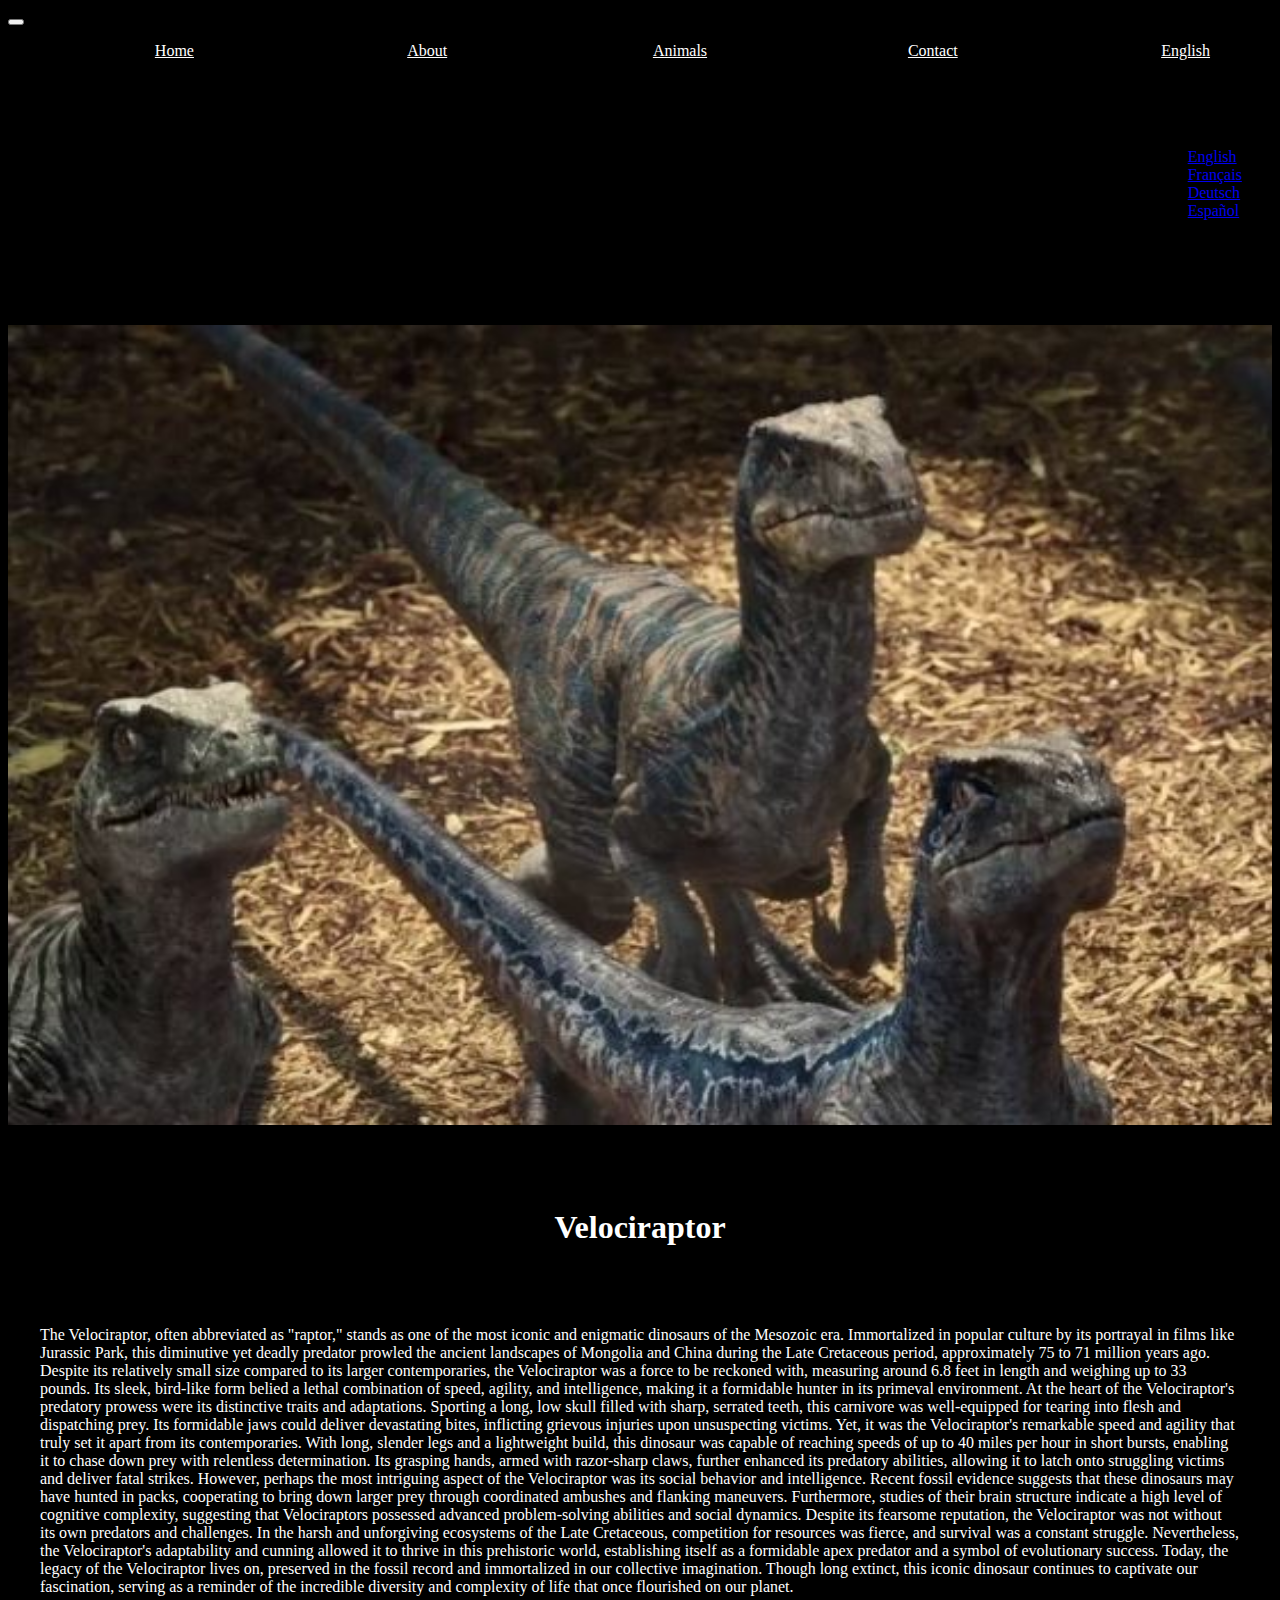
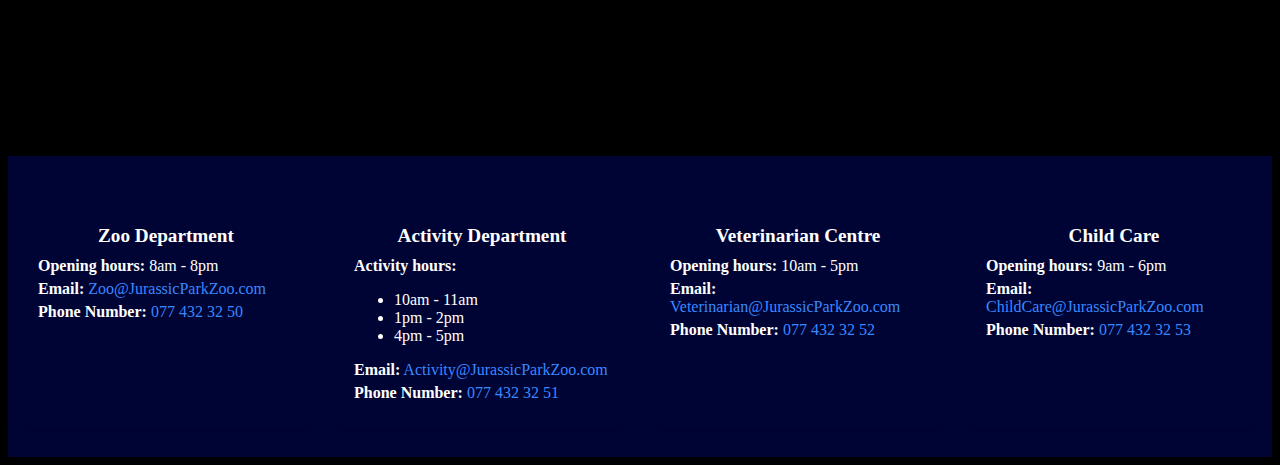
<file: animals/Velociraptor.html>
<!DOCTYPE html>
<html lang="en">

<head>
    <meta charset="utf-8">
    <meta name="viewport" content="width=device-width, initial-scale=1">
    <meta name="description" content="About Animals from the Jurassic Park Zoo">
    <title>Zoo Jurassic Park</title>
    <link href="https://cdn.jsdelivr.net/npm/bootstrap@5.2.3/dist/css/bootstrap.min.css" rel="stylesheet"
        integrity="sha384-rbsA2VBKQhggwzxH7pPCaAqO46MgnOM80zW1RWuH61DGLwZJEdK2Kadq2F9CUG65" crossorigin="anonymous">
    <link href="animals_Layout.css" rel="stylesheet">
    <link rel="shortcut icon" type="image/x-icon" href="Images/Jurassic_Park_Zoo_Logo.jpeg" />
</head>

<body>
    <header>
        <nav class="navbar navbar-expand-lg navbar-light bg-black">
            <div class="container-fluid">
                <button class="navbar-toggler" type="button" data-bs-toggle="collapse" data-bs-target="#navbarNav"
                    aria-controls="navbarNav" aria-expanded="false" aria-label="Toggle navigation">
                    <span class="navbar-toggler-icon"></span>
                </button>
                <div class="collapse navbar-collapse justify-content-between" id="navbarNav">
                    <ul class="navbar-nav">
                        <li class="nav-item">
                            <a id="homeLink" class="nav-link" href="../Index.html">Home</a>
                        </li>
                        <li class="nav-item">
                            <a id="aboutLink" class="nav-link" href="../About.html">About</a>
                        </li>
                        <li class="nav-item">
                            <a id="animalsLink" class="nav-link active" aria-current="page"
                                href="../Animals.html">Animals</a>
                        </li>
                        <li class="nav-item">
                            <a id="contactLink" class="nav-link" href="../Contact.html">Contact</a>
                        </li>
                        <li class="nav-item dropdown">
                            <a class="nav-link dropdown-toggle" href="#" id="navbarDropdown" role="button"
                                data-bs-toggle="dropdown" aria-expanded="false">
                                English
                            </a>
                            <ul class="dropdown-menu" aria-labelledby="navbarDropdown">
                                <li><a class="dropdown-item" href="#" onclick="changeLanguage('english')">English</a>
                                </li>
                                <li><a class="dropdown-item" href="#" onclick="changeLanguage('french')">Français</a>
                                </li>
                                <li><a class="dropdown-item" href="#" onclick="changeLanguage('german')">Deutsch</a>
                                </li>
                                <li><a class="dropdown-item" href="#" onclick="changeLanguage('spanish')">Español</a>
                                </li>
                            </ul>
                        </li>
                    </ul>
                </div>
            </div>
        </nav>
    </header>
    <section>
        <img id="main_Image" src="../Images/Animals/Velociraptor.jpg" class="card-img-top"
            alt="This Photo is not available.">
        <h1 id="title">Velociraptor</h1>
        <div id="Animal_div">
            <p id="description">The Velociraptor, often abbreviated as "raptor," stands as one of the most iconic and
                enigmatic dinosaurs of the Mesozoic era. Immortalized in popular culture by its portrayal in films like
                Jurassic Park, this diminutive yet deadly predator prowled the ancient landscapes of Mongolia and China
                during the Late Cretaceous period, approximately 75 to 71 million years ago.

                Despite its relatively small size compared to its larger contemporaries, the Velociraptor was a force to
                be
                reckoned with, measuring around 6.8 feet in length and weighing up to 33 pounds. Its sleek, bird-like
                form
                belied a lethal combination of speed, agility, and intelligence, making it a formidable hunter in its
                primeval environment.

                At the heart of the Velociraptor's predatory prowess were its distinctive traits and adaptations.
                Sporting a
                long, low skull filled with sharp, serrated teeth, this carnivore was well-equipped for tearing into
                flesh
                and dispatching prey. Its formidable jaws could deliver devastating bites, inflicting grievous injuries
                upon
                unsuspecting victims.

                Yet, it was the Velociraptor's remarkable speed and agility that truly set it apart from its
                contemporaries.
                With long, slender legs and a lightweight build, this dinosaur was capable of reaching speeds of up to
                40
                miles per hour in short bursts, enabling it to chase down prey with relentless determination. Its
                grasping
                hands, armed with razor-sharp claws, further enhanced its predatory abilities, allowing it to latch onto
                struggling victims and deliver fatal strikes.

                However, perhaps the most intriguing aspect of the Velociraptor was its social behavior and
                intelligence.
                Recent fossil evidence suggests that these dinosaurs may have hunted in packs, cooperating to bring down
                larger prey through coordinated ambushes and flanking maneuvers. Furthermore, studies of their brain
                structure indicate a high level of cognitive complexity, suggesting that Velociraptors possessed
                advanced
                problem-solving abilities and social dynamics.

                Despite its fearsome reputation, the Velociraptor was not without its own predators and challenges. In
                the
                harsh and unforgiving ecosystems of the Late Cretaceous, competition for resources was fierce, and
                survival
                was a constant struggle. Nevertheless, the Velociraptor's adaptability and cunning allowed it to thrive
                in
                this prehistoric world, establishing itself as a formidable apex predator and a symbol of evolutionary
                success.

                Today, the legacy of the Velociraptor lives on, preserved in the fossil record and immortalized in our
                collective imagination. Though long extinct, this iconic dinosaur continues to captivate our
                fascination,
                serving as a reminder of the incredible diversity and complexity of life that once flourished on our
                planet.
            </p>
        </div>
    </section>
    <footer>
        <div class="card">
            <div class="card-body">
                <h3 id="zooDepartmentTitle"><strong>Zoo Department</strong></h3>
                <p><strong id="zooOpeningHoursTitle">Opening hours:</strong> 8am - 8pm</p>
                <p><strong id="zooEmailTitle">Email:</strong><a href="mailto:JurassicParkZoo@gmail.com"
                        id="zooEmailLink"> Zoo@JurassicParkZoo.com</a></p>
                <p><strong id="zooPhoneNumberTitle">Phone Number:</strong><a href="tel:0774323250"
                        id="zooPhoneNumberLink"> 077 432 32 50</a></p>
            </div>
        </div>
        <div class="card">
            <div class="card-body">
                <h3 id="activityDepartmentTitle"><strong>Activity Department</strong></h3>
                <p><strong id="activityHoursTitle">Activity hours:</strong></p>
                <ul>
                    <li> 10am - 11am</li>
                    <li> 1pm - 2pm</li>
                    <li> 4pm - 5pm</li>
                </ul>
                <p><strong id="activityEmailTitle">Email:</strong><a href="mailto:Activity@JurassicParkZoo.com"
                        id="activityEmailLink"> Activity@JurassicParkZoo.com</a></p>
                <p><strong id="activityPhoneNumberTitle">Phone Number:</strong><a href="tel:0774323251"
                        id="activityPhoneNumberLink"> 077 432 32 51</a></p>
            </div>
        </div>
        <div class="card">
            <div class="card-body">
                <h3 id="veterinarianCentreTitle"><strong>Veterinarian Centre</strong></h3>
                <p><strong id="vetOpeningHoursTitle">Opening hours:</strong> 10am - 5pm</p>
                <p><strong id="vetEmailTitle">Email:</strong><a href="mailto:Veterinarian@JurassicParkZoo.com"
                        id="vetEmailLink"> Veterinarian@JurassicParkZoo.com</a></p>
                <p><strong id="vetPhoneNumberTitle">Phone Number:</strong><a href="tel:0774323252"
                        id="vetPhoneNumberLink"> 077 432 32 52</a></p>
            </div>
        </div>
        <div class="card">
            <div class="card-body">
                <h3 id="childCareTitle"><strong>Child Care</strong></h3>
                <p><strong id="childCareOpeningHoursTitle">Opening hours:</strong> 9am - 6pm</p>
                <p><strong id="childCareEmailTitle">Email:</strong><a href="mailto:ChildCare@JurassicParkZoo.com"
                        id="childCareEmailLink"> ChildCare@JurassicParkZoo.com</a></p>
                <p><strong id="child
                    CarePhoneNumberTitle">Phone Number:</strong><a href="tel:0774323253" id="childCarePhoneNumberLink">
                        077 432 32 53</a></p>
            </div>
        </div>
    </footer>
    <script src="https://cdn.jsdelivr.net/npm/@popperjs/core@2.11.8/dist/umd/popper.min.js"
        integrity="sha384-I7E8VVD/ismYTF4hNIPjVp/Zjvgyol6VFvRkX/vR+Vc4jQkC+hVqc2pM8ODewa9r"
        crossorigin="anonymous"></script>
    <script src="https://cdn.jsdelivr.net/npm/bootstrap@5.3.3/dist/js/bootstrap.min.js"
        integrity="sha384-0pUGZvbkm6XF6gxjEnlmuGrJXVbNuzT9qBBavbLwCsOGabYfZo0T0to5eqruptLy"
        crossorigin="anonymous"></script>
    <script src="Ankylosauraus_translation.js"></script>
</body>

</html>
</file>
<file: index_style.css>
/* Images */
header {
  background-color: #000435;
  /* Set opacity for the navbar */
  position: fixed;
  top: 0;
  left: 0;
  width: 100%;
  z-index: 1000;
  /* Ensure the navbar is above other content */
}

body {
  background-color: black;
}

#recently {
  border-radius: 10px;
  padding: 20px;
  margin-bottom: 20px;
  box-shadow: 0 2px 4px rgba(0, 0, 0, 0.1);
  opacity: 0;
  transform: translateY(20px);
  transition: opacity 0.5s, transform 0.5s;
}

#recently.show {
  opacity: 1;
  transform: translateY(0);
}

.card-body .card {
  min-width: 1000px;
  max-width: 1000px;
}

.card-img-top {
  max-height: 150px;
  min-height: 150px;
}

#Entrance_Image {
  width: 100%;
  height: 800px;
}

.recently .card {
  max-height: 40%;
  background-color: rgb(255, 255, 255);
  border-color: black;
}

footer {
  background-color: #000435;
  color: #ffffff;
  padding: 20px 0;
  display: flex;
  justify-content: space-around;
}

.footer-container {
  display: flex;
  justify-content: space-around;
}

footer .card {
  width: 350px;
  margin: 10px;
  /* Add some margin for separation */
  border-radius: 10px;
  /* Add rounded corners for visual appeal */
  box-shadow: 0 4px 8px rgba(0, 0, 0, 0.1);
  /* Add shadow for depth */
  background-color: rgba(0, 0, 0, 0);
}

.card-body {
  padding: 20px;
}

footer .card h3 {
  font-size: 1.2em;
  margin-bottom: 10px;
  text-align: center;
}

.card p {
  margin: 5px 0;
}

.card a {
  color: #3888ff;
  text-decoration: none;
}

.card a:hover {
  text-decoration: underline;
}

.nav-link {
  color: white !important;
}

.navbar-nav {
  display: flex;
  /* Use Flexbox */
  justify-content: space-between;
  /* Evenly space the items */
  width: 100%;
  /* Ensure the navbar items span the entire width */
}

.nav-item {
  width: 23%;
  /* Set a fixed width for each navbar item */
  text-align: center;
  /* Center-align the text */
  white-space: nowrap;
  /* Prevent text from wrapping */
}


.dropdown-menu {
  margin: 35%;
  min-width: auto;
}

.dropdown-item {
  width: auto;
  white-space: nowrap;
}


.overlay {
  position: absolute;
  top: 45%;
  left: 50%;
  transform: translate(-50%, -50%);
  width: 60%;
  /* Adjust the width as needed */
  height: 15%;
  /* Adjust the height as needed */
  background-color: rgba(255, 255, 255, 0.6);
  /* Semi-transparent white */
  border-radius: 20px;
  /* Adjust the border-radius for rounded corners */
  display: flex;
  justify-content: center;
  align-items: center;
  z-index: 1;
  /* Ensure the overlay is above the image */
}

.overlay h1 {
  font-size: 3.5em;
  font-weight: 1000;
  text-align: center;
  vertical-align: middle;
  margin: 0;
  /* Remove default margin */
}

.recently {
  background-color:#000000;
  height: 1000px;
  width: 100%;
  display: flex;
  justify-content: space-around;
  margin-top: 10%;
}

#Activity_Title {
  color: white;
  width: 50%;
  height: 20%;
  margin-top: 5%;
  margin-left: 25%;
  border-radius: 10px;
  font-size: 5em;
  display: flex;
  justify-content: center;
}
</file>
<file: about_style.css>
header {
    background-color: black;
    /* Set opacity for the navbar */
    position: fixed;
    top: 0;
    left: 0;
    width: 100%;
    z-index: 1000;
    /* Ensure the navbar is above other content */
}

body {
    font-family: 'Roboto', sans-serif;
    background-color: #000000;
    margin: 0;
    padding: 0;
    opacity: 0.95;
    /* slight opacity */
}

.container {
    max-width: 800px;
    margin: 50px auto;
}


.history,
.description {
    background-color: #fff;
    border-radius: 10px;
    padding: 20px;
    margin-bottom: 20px;
    box-shadow: 0 2px 4px rgba(0, 0, 0, 0.1);
    opacity: 0;
    transform: translateY(20px);
    transition: opacity 0.5s, transform 0.5s;
}

.description {
    margin-top: 5%;
}

.history.show,
.description.show {
    opacity: 1;
    transform: translateY(0);
}

h2 {
    font-size: 24px;
    font-weight: 700;
    margin-bottom: 10px;
}

#stocktitle {
    color: #ffffff;
}

.history p, .description p {
    font-size: 16px;
    line-height: 1.5;
    color: #333;
}



.recently .card {
    max-height: 40%;
    background-color: rgb(255, 255, 255);
    border-color: black;
}

footer {
    background-color: #000435;
    color: #ffffff;
    padding: 20px 0;
    display: flex;
    justify-content: space-around;
}

.footer-container {
    display: flex;
    justify-content: space-around;
}

footer .card {
    width: 350px;
    margin: 10px;
    /* Add some margin for separation */
    border-radius: 10px;
    /* Add rounded corners for visual appeal */
    box-shadow: 0 4px 8px rgba(0, 0, 0, 0.1);
    /* Add shadow for depth */
    background-color: rgba(0, 0, 0, 0);
}

.card-body {
    padding: 20px;
}

footer .card h3 {
    font-size: 1.2em;
    margin-bottom: 10px;
    text-align: center;
}

.card p {
    margin: 5px 0;
}

.card a {
    color: #3888ff;
    text-decoration: none;
}

.card a:hover {
    text-decoration: underline;
}

/*Navbar Configuration*/

.nav-link {
    color: white !important;
}

.navbar-toggler-icon {
    background-color: white !important;
    border-radius: 10px;
}

.navbar-nav {
    display: flex;
    /* Use Flexbox */
    justify-content: space-between;
    /* Evenly space the items */
    width: 100%;
    /* Ensure the navbar items span the entire width */
}

.nav-item {
    width: 23%;
    /* Set a fixed width for each navbar item */
    text-align: center;
    /* Center-align the text */
    white-space: nowrap;
    /* Prevent text from wrapping */
}


.dropdown-menu {
    margin: 35%;
    min-width: auto;
}

.dropdown-item {
    width: auto;
    white-space: nowrap;
}

main {
    padding: 50px 0;
}

.container {
    max-width: 800px;
    margin: 0 auto;
    text-align: center;
}

h2 {
    font-size: 2rem;
}

p {
    font-size: 1.1rem;
    line-height: 1.6;
}


#stock-chart {
    margin-top: 50px;
}
</file>
<file: contact_style.css>
/* Navbar Configuartions */

.nav-link {
    color: white !important;
}

.navbar-nav {
    display: flex;
    justify-content: space-between;
    width: 100%;
}

.nav-item {
    width: 23%;
    text-align: center;
    white-space: nowrap;
}


.dropdown-menu {
    margin: 35%;
    min-width: auto;
}

.dropdown-item {
    width: auto;
    white-space: nowrap;
}


/* Body */
body {
    font-family: Arial, sans-serif;
    margin: 0;
    padding: 0;
    background-color: #f4f4f4;
}

/* Maps */
#div-map {
    display: flex;
    justify-content: center;

}

#map {
    border-radius: 2em;
    margin-bottom: 2em;
}

.container {
    max-width: 800px;
    margin: 20px auto;
    padding: 20px;
    background-color: #fff;
    border-radius: 10px;
    box-shadow: 0 0 10px rgba(0, 0, 0, 0.1);
}

/* Text */

h1 {
    text-align: center;
    color: #333;
}

/* Contact Form*/

form {
    margin-top: 20px;
}

label {
    display: block;
    margin-bottom: 5px;
    font-weight: bold;
}

input[type="text"],
input[type="email"],
textarea {
    width: 100%;
    padding: 10px;
    margin-bottom: 20px;
    border: 1px solid #ccc;
    border-radius: 5px;
    box-sizing: border-box;
}

input[type="submit"] {
    background-color: #4caf50;
    color: #fff;
    border: none;
    padding: 10px 20px;
    cursor: pointer;
    border-radius: 5px;
}

input[type="submit"]:hover {
    background-color: #45a049;
}

/* Footer */

footer {
    background-color: #5da7f1;
    color: #ffffff;
    padding: 20px 0;
    display: flex;
    justify-content: space-around;
}

/* Footer Cards*/

.footer-container {
    display: flex;
    justify-content: space-around;
}

footer .card {
    width: 350px;
    margin: 10px;
    border-radius: 10px;
    box-shadow: 0 4px 8px rgba(0, 0, 0, 0.1);
    background-color: rgba(0, 0, 0, 0);
}

.card-body {
    padding: 20px;
}

footer .card h3 {
    font-size: 1.2em;
    margin-bottom: 10px;
    text-align: center;
}

.card p {
    margin: 5px 0;
}

.card a {
    color: #3888ff;
    text-decoration: none;
}

.card a:hover {
    text-decoration: underline;
}
</file>
<file: animals/animals_Layout.css>
/* Navbar Configuration*/

.nav-link {
    color: white !important;
}

.navbar-nav {
    display: flex;
    justify-content: space-between;
    width: 100%;
}

.nav-item {
    width: 23%;
    text-align: center;
    white-space: nowrap;
}


.dropdown-menu {
    margin: 35%;
    min-width: auto;
}

.dropdown-item {
    width: auto;
    white-space: nowrap;
}

/* Body */
body {
    background-color: #000000;
}

/* Text */
#title {
    margin-top: 5rem;
    display: flex;
    justify-content: center;
    color: #ffffff;
}

#description {
    margin-left: auto;
    margin-right: auto;
    margin-top: 5rem;
    margin-bottom: 10rem;
    width: 75rem;
    color: #ffffff;
}

/* Images */

#main_Image {
    width: 100%;
    height: 50rem;
}

/* Footer */

footer {
    background-color: #000435;
    color: #ffffff;
    padding: 20px 0;
    display: flex;
    justify-content: space-around;
}

/* Footer Cards*/

.footer-container {
    display: flex;
    justify-content: space-around;
}

footer .card {
    width: 350px;
    margin: 10px;
    border-radius: 10px;
    box-shadow: 0 4px 8px rgba(0, 0, 0, 0.1);
    background-color: rgba(0, 0, 0, 0);
}

.card-body {
    padding: 20px;
}

footer .card h3 {
    font-size: 1.2em;
    margin-bottom: 10px;
    text-align: center;
}

.card p {
    margin: 5px 0;
}

.card a {
    color: #3888ff;
    text-decoration: none;
}

.card a:hover {
    text-decoration: underline;
}
</file>
